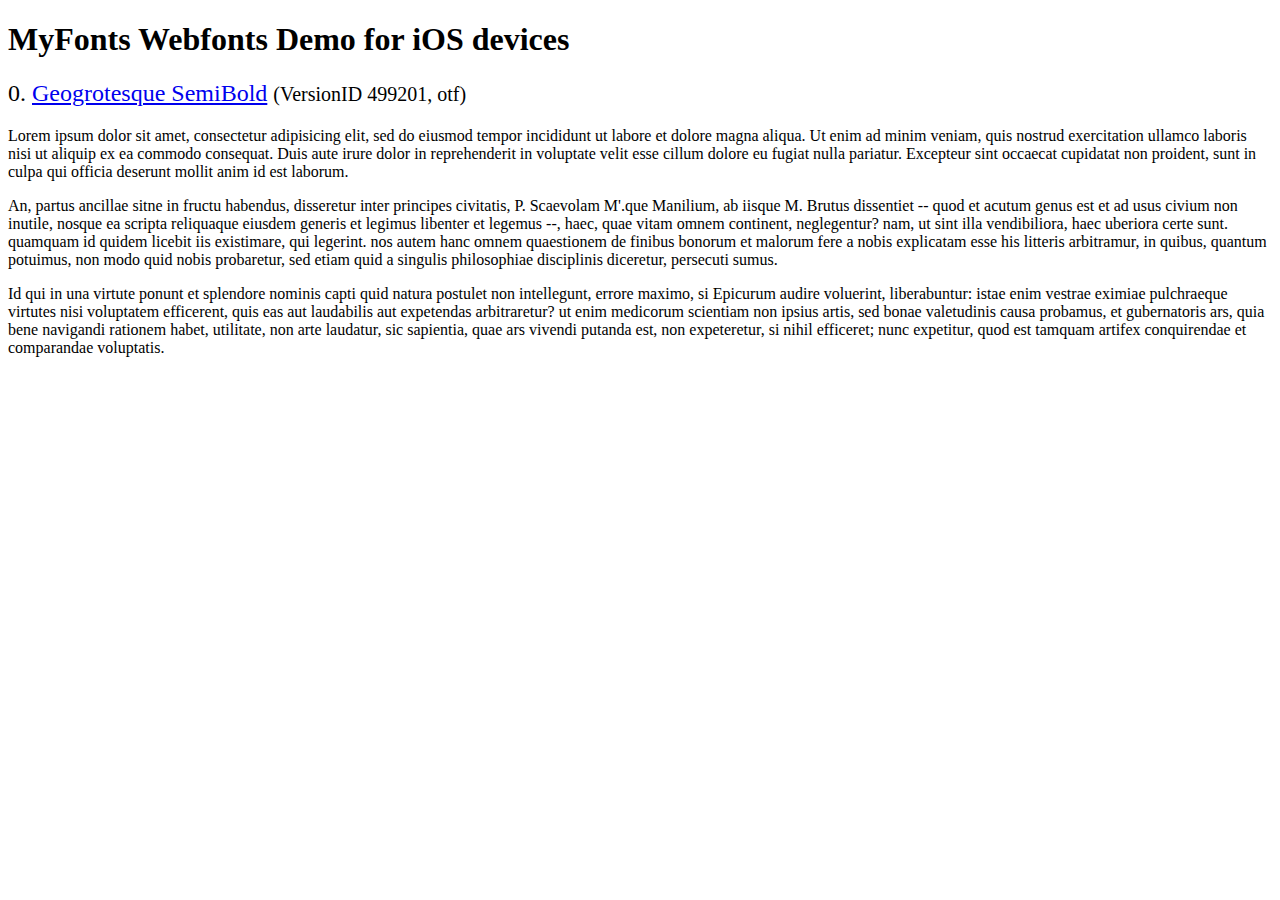
<file: lib/woothemes-FlexSlider-54e6d31/demo/fonts/webfonts/geo-semibold/svg/index.html>
<!DOCTYPE html>
<html>
<head>
<title>MyFonts Webfonts Demo for iOS devices</title>
<meta http-equiv="content-type" content="text/html; charset=utf-8" />

<style type="text/css" media="all">

	h2 {
		 font-weight:normal;
	}

		
	@font-face {
		font-family:"Geogrotesque-SemiBold";
		src:url("style_169898.svg#Geogrotesque-SemiBold") format("svg");
	}
	
	.webfont_0 {
		font-family: Geogrotesque-SemiBold;
	}
		
</style>

</head>

<body>

<h1>MyFonts Webfonts Demo for iOS devices</h1>


<h2>0. <span class='webfont_0'><a href='http://new.myfonts.com/search/style::169898/'>Geogrotesque SemiBold</a></span>
<small>(VersionID 499201, otf)</small>
</h2>

<p class='webfont_0'>Lorem ipsum dolor sit amet, consectetur adipisicing elit, sed do eiusmod tempor incididunt ut labore et dolore magna aliqua. Ut enim ad minim veniam, quis nostrud exercitation ullamco laboris nisi ut aliquip ex ea commodo consequat. Duis aute irure dolor in reprehenderit in voluptate velit esse cillum dolore eu fugiat nulla pariatur. Excepteur sint occaecat cupidatat non proident, sunt in culpa qui officia deserunt mollit anim id est laborum.</p>

<p class='webfont_0'>An, partus ancillae sitne in fructu habendus, disseretur inter principes civitatis, P. Scaevolam M'.que Manilium, ab iisque M. Brutus dissentiet -- quod et acutum genus est et ad usus civium non inutile, nosque ea scripta reliquaque eiusdem generis et legimus libenter et legemus --, haec, quae vitam omnem continent, neglegentur? nam, ut sint illa vendibiliora, haec uberiora certe sunt. quamquam id quidem licebit iis existimare, qui legerint. nos autem hanc omnem quaestionem de finibus bonorum et malorum fere a nobis explicatam esse his litteris arbitramur, in quibus, quantum potuimus, non modo quid nobis probaretur, sed etiam quid a singulis philosophiae disciplinis diceretur, persecuti sumus.</p>

<p class='webfont_0'>Id qui in una virtute ponunt et splendore nominis capti quid natura postulet non intellegunt, errore maximo, si Epicurum audire voluerint, liberabuntur: istae enim vestrae eximiae pulchraeque virtutes nisi voluptatem efficerent, quis eas aut laudabilis aut expetendas arbitraretur? ut enim medicorum scientiam non ipsius artis, sed bonae valetudinis causa probamus, et gubernatoris ars, quia bene navigandi rationem habet, utilitate, non arte laudatur, sic sapientia, quae ars vivendi putanda est, non expeteretur, si nihil efficeret; nunc expetitur, quod est tamquam artifex conquirendae et comparandae voluptatis.</p>




</body>
</html>
</file>
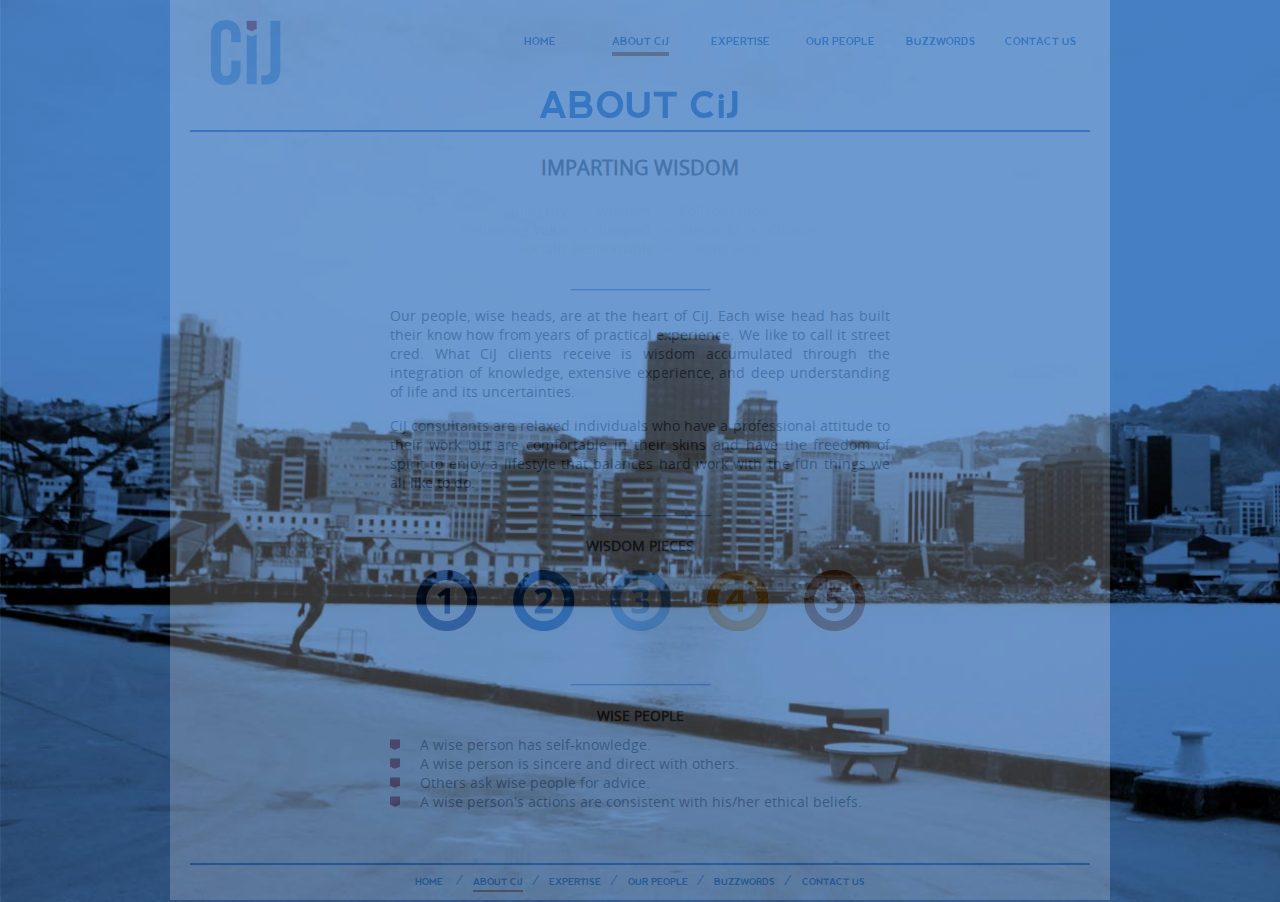
<file: about.html>
<!DOCTYPE html>

<html lang="en-nz">
	<head>
		<meta charset="utf-8" />
		<meta name="description" content="About CIJ, Consultants in Jeans Consultancy Services, Wellington" />
		<meta name="keywords" content="CiJ, Consultants in Jeans, Consultancy Services, Wise Heads" />
		<meta name="google-site-verification" content="yKKDeHmzyoo5iHpNUkw6eDCNSuZS1fI0SWX9N9kAitI" />
		<title>CiJ | About</title>
		<link rel="icon" type="image/png" href="images/favicon.png">
		<link rel="stylesheet" href="css/default.css" />
		<script src="https://ajax.googleapis.com/ajax/libs/jquery/1.8.3/jquery.min.js"></script>
		<script>
			$(document).ready(function() { 
				$('#about').hide()
				.fadeIn(2500);		 
		});  
		</script>
		<script>
			(function(i,s,o,g,r,a,m){i['GoogleAnalyticsObject']=r;i[r]=i[r]||function(){
			(i[r].q=i[r].q||[]).push(arguments)},i[r].l=1*new Date();a=s.createElement(o),
			 m=s.getElementsByTagName(o)[0];a.async=1;a.src=g;m.parentNode.insertBefore(a,m)
			})(window,document,'script','//www.google-analytics.com/analytics.js','ga');

			ga('create', 'UA-41770482-1', 'cij.co.nz');
			ga('send', 'pageview');
		</script>
		<!-- Facebook Pixel Code -->
		<script>
			!function(f,b,e,v,n,t,s){if(f.fbq)return;n=f.fbq=function(){n.callMethod?
			n.callMethod.apply(n,arguments):n.queue.push(arguments)};if(!f._fbq)f._fbq=n;
			n.push=n;n.loaded=!0;n.version='2.0';n.queue=[];t=b.createElement(e);t.async=!0;
		    t.src=v;s=b.getElementsByTagName(e)[0];s.parentNode.insertBefore(t,s)}(window,
			document,'script','//connect.facebook.net/en_US/fbevents.js');

			fbq('init', '1654463914825848');
			fbq('track', 'PageView');
		</script>
		<noscript>
			<img height="1" width="1" style="display:none"
			src="https://www.facebook.com/tr?id=1654463914825848&ev=PageView&noscript=1"/>
		</noscript>
		<!-- End Facebook Pixel Code -->

		<!--[if IE & !IEMobile]>
			<link rel="stylesheet" href="css/ie.css"/>			
		<![endif]-->
		<!--[if lt IE 9]>
			<script src="http://html5shiv.googlecode.com/svn/trunk/html5.js"></script>
		<![endif]-->
	</head>
	<body id="about" >
	<div id="container">
		<header>
			<!--[if lt IE 8]>
				<div class="noscript">
					<p>Please upgrade your browser for a better viewing experience!</p>
				</div>
			<![endif]-->
			<noscript>
				<p>This website is best viewed with javascript enabled</p>
			</noscript>
			<a href="index.html"><h1>About CiJ</h1></a>
			<nav>
				<ul>
					<li><a href="contact.html" class="main">Contact Us</a></li>
					<li><a href="buzzwords.html" class="main">Buzzwords</a></li>
					<li id="drop_down"><a href="people.html" class="main">Our People</a>
						<ul class="drop_down">
							<li><a href="mark.html" class="main">Mark Berge</a></li>
							<li><a href="arnold.html" class="main">Arnold Young</a></li>
							<li><a href="paul.html" class="main">Paul Cameron</a></li> 
						</ul>
					</li>
					<li><a href="expertise.html" class="main">Expertise</a></li>
					<li><a href="about.html" class="active main" id="cij_link">ABOUT CiJ</a></li>
					<li><a href="index.html" class="main">Home</a></li>
					
				</ul>
			</nav>
			<h2>ABOUT CiJ</h2>
		</header>
		<div id="content">	
			<h3>Imparting Wisdom</h3>
			<div id="values_section" class="section">
				<h5 id="values">Integrity &nbsp;&nbsp;&#8226;&nbsp;&nbsp; Wisdom &nbsp;&nbsp;&#8226;&nbsp;&nbsp; Collaboration<br /> Delivering Value &nbsp;&nbsp;&#8226;&nbsp;&nbsp; Respect &nbsp;&nbsp;&#8226;&nbsp;&nbsp; Sincerity &nbsp;&nbsp;&#8226;&nbsp;&nbsp; Choices <br />Socially Responsible &nbsp;&nbsp;&#8226;&nbsp;&nbsp; Clients First</h5>
			</div><!-- section -->
			<div class="section">
				<p>Our people, wise heads, are at the heart of CiJ. Each wise head has built their know how from years of practical experience. We like to call it street cred. What CiJ clients receive is wisdom accumulated through the integration of knowledge, extensive experience, and deep understanding of life and its uncertainties.</p>
				<p>CiJ consultants are relaxed individuals who have a professional attitude to their work but are comfortable in their skins and have the freedom of spirit to enjoy a lifestyle that balances hard work with the fun things we all like to do.</p>	
			</div><!-- section -->
			<div class="section" id="wisdom_pieces">
				<h4>Wisdom Pieces</h4>
					<h5 id="num1">1</h5>
					<h5 id="num2">2</h5>
					<h5 id="num3">3</h5>
					<h5 id="num4">4</h5>
					<h5 id="num5">5</h5>
					<div id="wisdom1" class="wisdom">
						<h4>Wisdom Piece #1</h4>
						<p>Wisdom an integration of knowledge, experience, and deep understanding that incorporates tolerance for the uncertainties of life as well as its ups and downs. There's an awareness of how things play out over time, and it confers a sense of balance.</p>
					</div><!-- wisdom1 -->	
					<div id="wisdom2" class="wisdom">
						<h4>Wisdom Piece #2</h4>
						<p>Wise people generally share an optimism that life's problems can be solved and experience a certain amount of calm in facing difficult decisions.</p>
					</div><!-- wisdom2 -->	
					<div id="wisdom3" class="wisdom">
						<h4>Wisdom Piece #3</h4>
						<p>Wisdom is the judicious application of knowledge. It is a deep understanding and realization of people, things, events or situations, resulting in the ability to apply perceptions, judgments and actions in keeping with this understanding.</p>
					</div><!-- wisdom3 -->	
					<div id="wisdom4" class="wisdom">
						<h4>Wisdom Piece #4</h4>
						<p>Wisdom often requires control of one's emotional reactions (the "passions") so that universal principles, reason and knowledge prevail to determine one's actions.</p>
					</div><!-- wisdom4 -->	
					<div id="wisdom5" class="wisdom">
						<h4>Wisdom Piece #5</h4>
						<p>Wisdom is also the comprehension of what is true coupled with optimum judgment as to action. Synonyms include: sagacity, discernment, or insight.</p>
					</div><!-- wisdom5 -->	
			</div><!-- wisdom_pieces -->
			<div id="wise_people">
				<h4>Wise People</h4>
					<ul>
						<li>A wise person has self-knowledge.</li>
						<li>A wise person is sincere and direct with others.</li>
						<li>Others ask wise people for advice.</li>
						<li>A wise person's actions are consistent with his/her ethical beliefs.</li>
					</ul>
			</div>	
		</div><!-- content -->
	
		<footer>
			<nav>
				<ul>
					<li><a href="index.html">Home </a> &nbsp;&frasl;</li>
					<li><a href="about.html" class="active" id="cij_link">ABOUT CiJ</a>&nbsp;&frasl;</li>
					<li><a href="expertise.html">Expertise</a>&nbsp;&frasl;</li>
					<li><a href="people.html">Our People</a>&nbsp;&frasl;</li>
					<li><a href="buzzwords.html">Buzzwords</a>&nbsp;&frasl;</li>
					<li><a href="contact.html">Contact Us</a></li>
				</ul>
			</nav>
		</footer>
	</div> <!-- container -->
	<script type="text/javascript" src="js/cij.js"></script>
	
	</body>
</html>
</file>
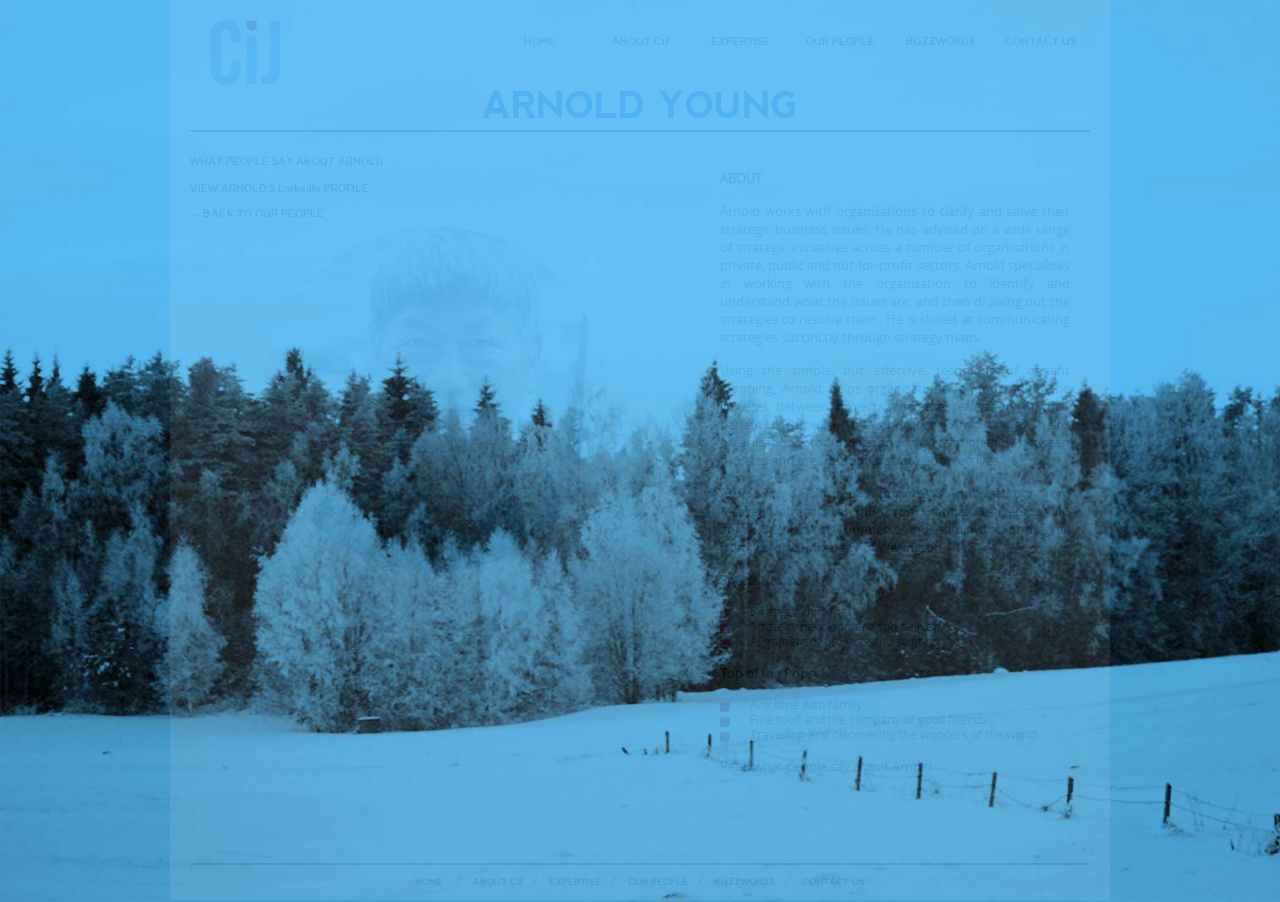
<file: arnold.html>
<!DOCTYPE html>

<html lang="en-nz">
	<head>
		<meta charset="utf-8" />
		<meta name="description" content="Arnold works with organisations to clarify and solve their strategic business issues, Consultants in Jeans Consultancy Services, Wellington" />
		<meta name="keywords" content="CiJ, Consultants in Jeans, Arnold Young, organisation strategies, Consultancy Services, Wise Heads" />
		<meta name="google-site-verification" content="yKKDeHmzyoo5iHpNUkw6eDCNSuZS1fI0SWX9N9kAitI" />
		<title>CiJ | Arnold Young</title>
		<link rel="icon" type="image/png" href="images/favicon.png">	
		<script src="https://ajax.googleapis.com/ajax/libs/jquery/1.8.3/jquery.min.js"></script>
		<script>
			$(document).ready(function() { 
				$('#person_arnold').hide()
				.fadeIn(4000);	
	//	       		$('#container').hide(0)
	//				.delay(800)
	//				.fadeIn(1200);	 
		}); 
		</script>
		<script>
			(function(i,s,o,g,r,a,m){i['GoogleAnalyticsObject']=r;i[r]=i[r]||function(){
			(i[r].q=i[r].q||[]).push(arguments)},i[r].l=1*new Date();a=s.createElement(o),
			 m=s.getElementsByTagName(o)[0];a.async=1;a.src=g;m.parentNode.insertBefore(a,m)
			})(window,document,'script','//www.google-analytics.com/analytics.js','ga');

			ga('create', 'UA-41770482-1', 'cij.co.nz');
			ga('send', 'pageview');
		</script>
		<!-- Facebook Pixel Code -->
		<script>
			!function(f,b,e,v,n,t,s){if(f.fbq)return;n=f.fbq=function(){n.callMethod?
			n.callMethod.apply(n,arguments):n.queue.push(arguments)};if(!f._fbq)f._fbq=n;
			n.push=n;n.loaded=!0;n.version='2.0';n.queue=[];t=b.createElement(e);t.async=!0;
		    t.src=v;s=b.getElementsByTagName(e)[0];s.parentNode.insertBefore(t,s)}(window,
			document,'script','//connect.facebook.net/en_US/fbevents.js');

			fbq('init', '1654463914825848');
			fbq('track', 'PageView');
		</script>
		<noscript>
			<img height="1" width="1" style="display:none"
			src="https://www.facebook.com/tr?id=1654463914825848&ev=PageView&noscript=1"/>
		</noscript>
		<!-- End Facebook Pixel Code -->
		<link rel="stylesheet" href="css/default.css" />
		<!--[if IE & !IEMobile]>
			<link rel="stylesheet" href="css/ie.css"/>			
		<![endif]-->
		<!--[if lt IE 9]>
			<script src="http://html5shiv.googlecode.com/svn/trunk/html5.js"></script>
		<![endif]-->
	</head>
	<body id="person_arnold" class="person">
	<div id="container">
		<header>
			<!--[if lt IE 8]>
				<div class="noscript">
					<p>Please upgrade your browser for a better viewing experience!</p>
				</div>
			<![endif]-->
			<noscript>
				<p>This website is best viewed with javascript enabled</p>
			</noscript>
			<a href="index.html"><h1>Arnold Young</h1></a>
			<nav>
				<ul>
					<li><a href="contact.html" class="main">Contact Us</a></li>
					<li><a href="buzzwords.html" class="main">Buzzwords</a></li>
					<li id="drop_down"><a href="people.html" class="main">Our People</a>
						<ul class="drop_down">
							<li><a href="mark.html" class="main">Mark Berge</a></li>
							<li><a href="arnold.html" class="main">Arnold Young</a></li>
							<li><a href="paul.html" class="main">Paul Cameron</a></li> 
						</ul>
					</li>
					<li><a href="expertise.html" class="main">Expertise</a></li>
					<li><a href="about.html" id="cij_link" class="main">ABOUT CiJ</a></li>
					<li><a href="index.html" class="main">Home</a></li>
					
				</ul>
			</nav>
			<h2>ARNOLD YOUNG</h2>
		</header>
		<div id="content">	
			<a id="character_link" href="arnold_character.html" class="fixed main"><h5>WHAT PEOPLE SAY ABOUT ARNOLD &rarr;</h5></a>
			<a href="people.html" class="fixed main"><h5>&larr; BACK TO OUR PEOPLE</h5></a>
			<a href="http://nz.linkedin.com/pub/arnold-young/69/9ba/b3b" target="_blank" class="fixed" id="linked"><h5>VIEW ARNOLD'S LinkedIn PROFILE</h5></a>
			<img id="profile_photo" src="images/arnold_profile.jpg" alt="profile photo of Arnold Young" height="350" width="350" />

			<div class="profile">
				<p><strong>ABOUT</strong></p>
				<p>Arnold works with organisations to clarify and solve their strategic business issues. He has advised on a wide range of strategic initiatives across a number of organisations in private, public and not-for-profit sectors. Arnold specialises in working with the organisation to identify and understand what the issues are, and then drawing out the strategies to resolve them. He is skilled at communicating strategies succinctly through strategy maps.</p>
				<p>Using the simple, but effective, technique of benefit mapping, Arnold helps organisations to understand the linkages between projects and the realisation of their benefits. Through this approach, Arnold also helps organisations to understand the relationship between projects and organisational strategic objectives.</p> 
				<p>Arnold has a Doctorate in Business & Administration from Massey University, an MBA from Cranfield University (UK) and a Bachelor of Commerce and Administration degree from Victoria University of Wellington.</p>
				<p><strong>Specialises in:</strong></p>
				<ul> 
					<li>Strategic thinking</li>
					<li>Strategy development and delivery</li>
					<li>Alignment of projects and strategy</li>
				</ul>	
				<p><strong>Top of the Pops:</strong></li>
				<ul>
					<li>Any time with family</li>
					<li>Fine food and the company of good friends</li>
					<li>Travelling and discovering the wonders of the world</li>
				</ul>
			<p><a href="arnold_character.html" class="main">Read what people say about Arnold &rarr;</a></p>
			</div>		
		</div><!-- content -->
	
		<footer>
			<nav>
				<ul>
					<li><a href="index.html">Home </a> &nbsp;&frasl;</li>
					<li><a href="about.html" id="cij_link">ABOUT CiJ</a>&nbsp;&frasl;</li>
					<li><a href="expertise.html">Expertise</a>&nbsp;&frasl;</li>
					<li><a href="people.html">Our People</a>&nbsp;&frasl;</li>
					<li><a href="buzzwords.html">Buzzwords</a>&nbsp;&frasl;</li>
					<li><a href="contact.html">Contact Us</a></li>
				</ul>
			</nav>
		</footer>
	</div> <!-- container -->
	<script src="https://ajax.googleapis.com/ajax/libs/jquery/1.8.3/jquery.min.js"></script>
	<script type="text/javascript" src="js/cij.js"></script>
	
	</body>
</html>
</file>
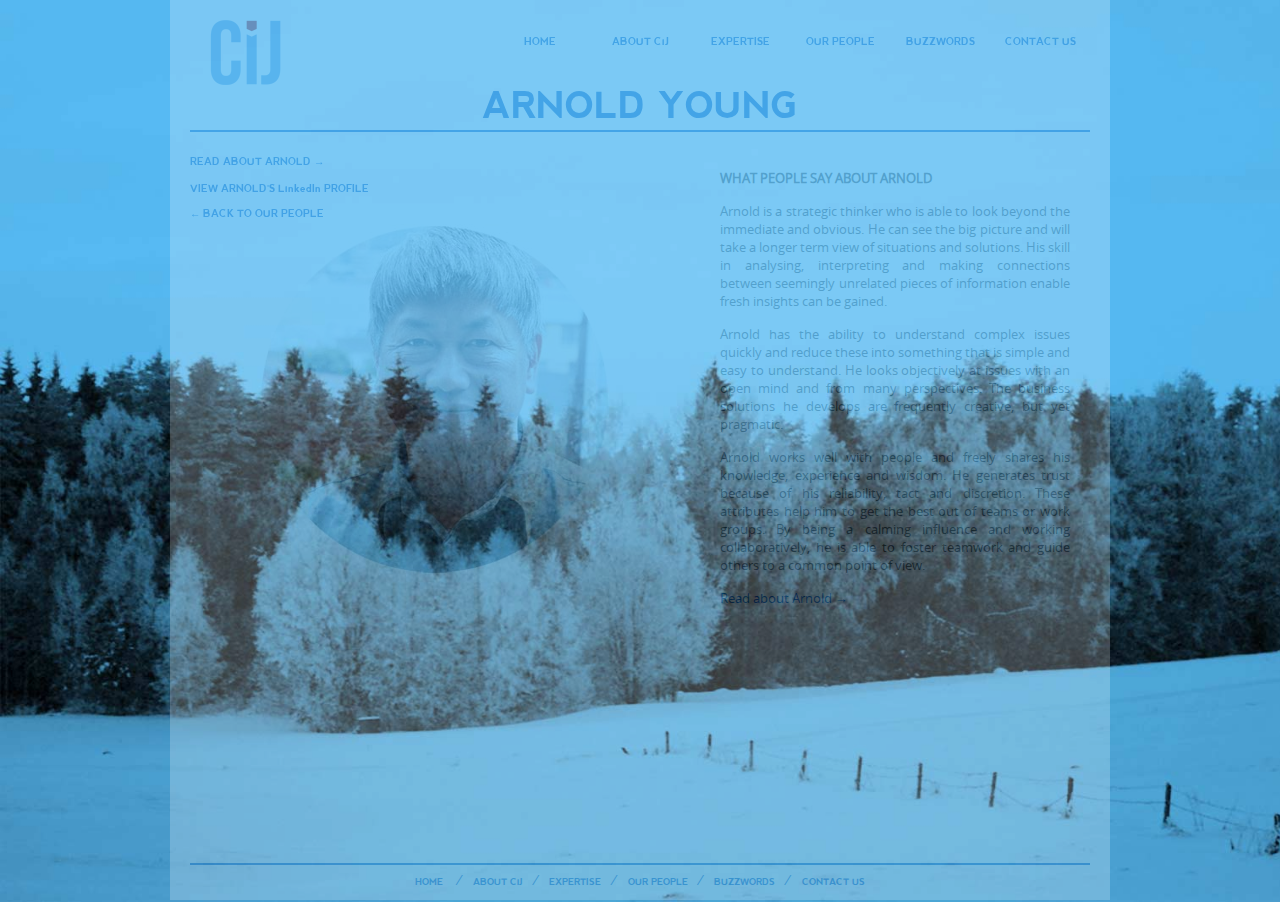
<file: arnold_character.html>
<!DOCTYPE html>

<html lang="en-nz">
	<head>
		<meta charset="utf-8" />
		<meta name="description" content="Arnold works with organisations to clarify and solve their strategic business issues, Consultants in Jeans Consultancy Services, Wellington" />
		<meta name="keywords" content="CiJ, Consultants in Jeans, Mark Berge, organisation strategies, Consultancy Services, Wise Heads" />
		<meta name="google-site-verification" content="yKKDeHmzyoo5iHpNUkw6eDCNSuZS1fI0SWX9N9kAitI" />
		<title>CiJ | Arnold Young</title>
		<link rel="icon" type="image/png" href="images/favicon.png">
		<script src="https://ajax.googleapis.com/ajax/libs/jquery/1.8.3/jquery.min.js"></script>
		<script>
			$(document).ready(function() { 
		       	$('#person_arnold').hide()
				.fadeIn(2500);		 
		}); 
		</script>
		<script>
			(function(i,s,o,g,r,a,m){i['GoogleAnalyticsObject']=r;i[r]=i[r]||function(){
			(i[r].q=i[r].q||[]).push(arguments)},i[r].l=1*new Date();a=s.createElement(o),
			 m=s.getElementsByTagName(o)[0];a.async=1;a.src=g;m.parentNode.insertBefore(a,m)
			})(window,document,'script','//www.google-analytics.com/analytics.js','ga');

			ga('create', 'UA-41770482-1', 'cij.co.nz');
			ga('send', 'pageview');
		</script>
		<!-- Facebook Pixel Code -->
		<script>
			!function(f,b,e,v,n,t,s){if(f.fbq)return;n=f.fbq=function(){n.callMethod?
			n.callMethod.apply(n,arguments):n.queue.push(arguments)};if(!f._fbq)f._fbq=n;
			n.push=n;n.loaded=!0;n.version='2.0';n.queue=[];t=b.createElement(e);t.async=!0;
		    t.src=v;s=b.getElementsByTagName(e)[0];s.parentNode.insertBefore(t,s)}(window,
			document,'script','//connect.facebook.net/en_US/fbevents.js');

			fbq('init', '1654463914825848');
			fbq('track', 'PageView');
		</script>
		<noscript>
			<img height="1" width="1" style="display:none"
			src="https://www.facebook.com/tr?id=1654463914825848&ev=PageView&noscript=1"/>
		</noscript>
		<!-- End Facebook Pixel Code -->
		<link rel="stylesheet" href="css/default.css" />
		<!--[if IE & !IEMobile]>
			<link rel="stylesheet" href="css/ie.css"/>			
		<![endif]-->
		<!--[if lt IE 9]>
			<script src="http://html5shiv.googlecode.com/svn/trunk/html5.js"></script>
		<![endif]-->
	</head>
	<body id="person_arnold" class="person">
	<div id="container">
		<header>
			<!--[if lt IE 8]>
				<div class="noscript">
					<p>Please upgrade your browser for a better viewing experience!</p>
				</div>
			<![endif]-->
			<noscript>
				<p>This website is best viewed with javascript enabled</p>
			</noscript>
			<a href="index.html"><h1>Arnold Young</h1></a>
			<nav>
				<ul>
					<li><a href="contact.html" class="main">Contact Us</a></li>
					<li><a href="buzzwords.html" class="main">Buzzwords</a></li>
					<li id="drop_down"><a href="people.html" class="main">Our People</a>
						<ul class="drop_down">
							<li><a href="mark.html" class="main">Mark Berge</a></li>
							<li><a href="arnold.html" class="main">Arnold Young</a></li>
							<li><a href="paul.html" class="main">Paul Cameron</a></li> 
						</ul>
					</li>
					<li><a href="expertise.html" class="main">Expertise</a></li>
					<li><a href="about.html" id="cij_link" class="main">ABOUT CiJ</a></li>
					<li><a href="index.html" class="main">Home</a></li>
					
				</ul>
			</nav>
			<h2>ARNOLD YOUNG</h2>
		</header>
		<div id="content">	
			<a id="character_link" href="arnold.html" class="fixed main"><h5>READ ABOUT ARNOLD &rarr;</h5></a>
			<a href="people.html" class="fixed main"><h5>&larr; BACK TO OUR PEOPLE</h5></a>
			<a href="http://nz.linkedin.com/pub/arnold-young/69/9ba/b3b" target="_blank" class="fixed" id="linked"><h5>VIEW ARNOLD'S LinkedIn PROFILE</h5></a>
			<img id="profile_photo" src="images/arnold_profile.jpg" alt="profile photo of Arnold Young" height="350" width="350" />

			<div class="profile">
				<p><strong>WHAT PEOPLE SAY ABOUT ARNOLD</strong></p>
				<p>Arnold is a strategic thinker who is able to look beyond the immediate and obvious. He can see the big picture and will take a longer term view of situations and solutions. His skill in analysing, interpreting and making connections between seemingly unrelated pieces of information enable fresh insights can be gained. </p>

				<p>Arnold has the ability to understand complex issues quickly and reduce these into something that is simple and easy to understand. He looks objectively at issues with an open mind and from many perspectives. The business solutions he develops are frequently creative, but yet pragmatic.</p> 
				
				<p>Arnold works well with people and freely shares his knowledge, experience and wisdom. He generates trust because of his reliability, tact and discretion. These attributes help him to get the best out of teams or work groups. By being a calming influence and working collaboratively, he is able to foster teamwork and guide others to a common point of view.</p>
				
				<p><a href="arnold.html" class="main">Read about Arnold &rarr;</a></p>
			</div>		
		</div><!-- content -->
	
		<footer>
			<nav>
				<ul>
					<li><a href="index.html">Home </a> &nbsp;&frasl;</li>
					<li><a href="about.html" id="cij_link">ABOUT CiJ</a>&nbsp;&frasl;</li>
					<li><a href="expertise.html">Expertise</a>&nbsp;&frasl;</li>
					<li><a href="people.html">Our People</a>&nbsp;&frasl;</li>
					<li><a href="buzzwords.html">Buzzwords</a>&nbsp;&frasl;</li>
					<li><a href="contact.html">Contact Us</a></li>
				</ul>
			</nav>
		</footer>
	</div> <!-- container -->
	<script src="https://ajax.googleapis.com/ajax/libs/jquery/1.8.3/jquery.min.js"></script>
	<script type="text/javascript" src="js/cij.js"></script>
	
	</body>
</html>
</file>
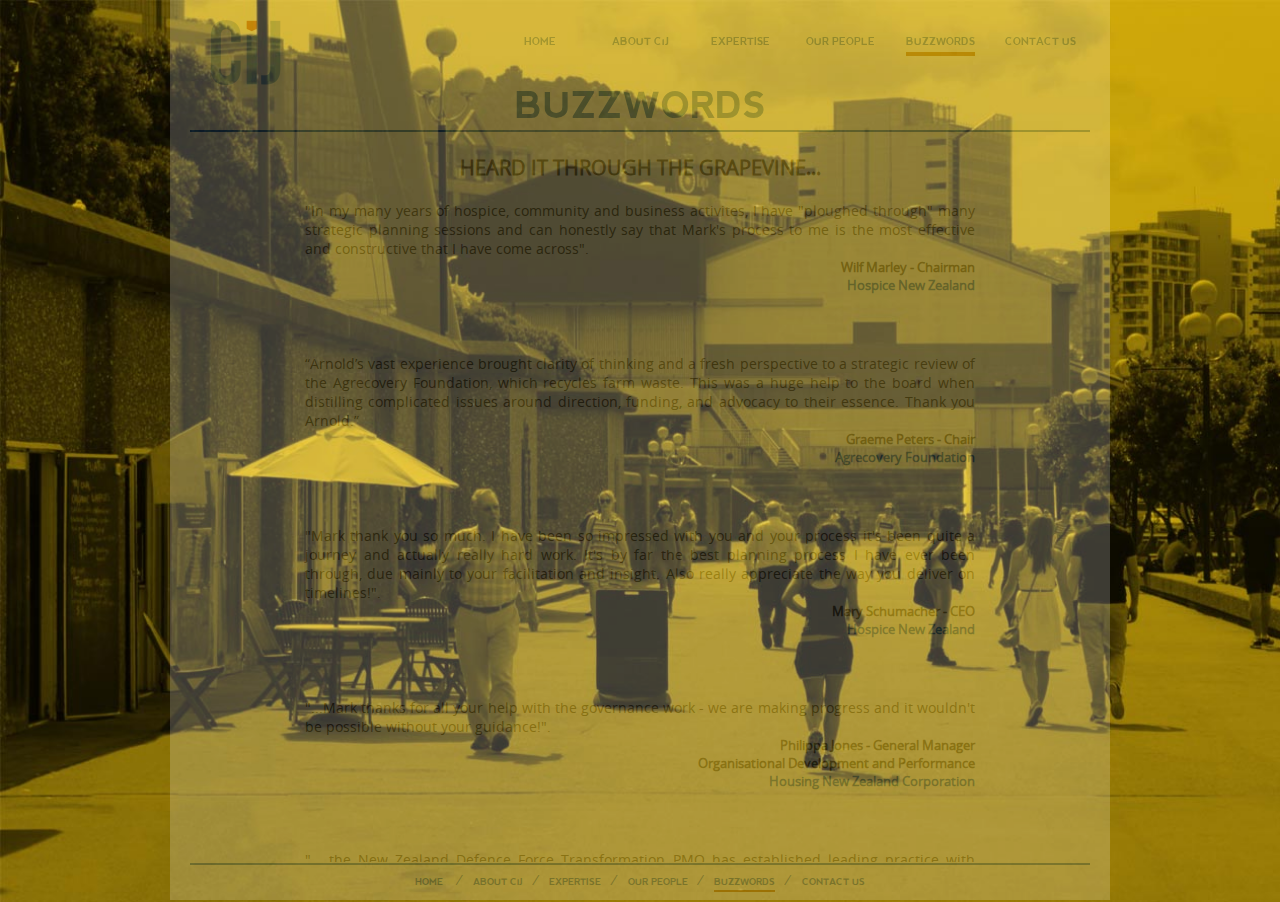
<file: buzzwords.html>
<!DOCTYPE html>

<html lang="en-nz">
	<head>
		<meta charset="utf-8" />
		<meta name="description" content="Buzzwords for CIJ, Testimonials, Consultants in Jeans Consultancy Services, Wellington" />
		<meta name="keywords" content="Buzzwords, CiJ, Testimonials, feedback, Consultants in Jeans, Consultancy Services, Wise Heads" />
		<meta name="google-site-verification" content="yKKDeHmzyoo5iHpNUkw6eDCNSuZS1fI0SWX9N9kAitI" />
		<title>CiJ | Buzzwords</title>
		<link rel="icon" type="image/png" href="images/favicon.png">
		<link rel="stylesheet" href="css/default.css" />
		<script src="https://ajax.googleapis.com/ajax/libs/jquery/1.8.3/jquery.min.js"></script>
		<script>
			$(document).ready(function() { 	 
				$('#buzzwords').hide()
				.fadeIn(2500); 
		}); 
		</script>
		<script>
			(function(i,s,o,g,r,a,m){i['GoogleAnalyticsObject']=r;i[r]=i[r]||function(){
			(i[r].q=i[r].q||[]).push(arguments)},i[r].l=1*new Date();a=s.createElement(o),
			 m=s.getElementsByTagName(o)[0];a.async=1;a.src=g;m.parentNode.insertBefore(a,m)
			})(window,document,'script','//www.google-analytics.com/analytics.js','ga');

			ga('create', 'UA-41770482-1', 'cij.co.nz');
			ga('send', 'pageview');
		</script>
		<!-- Facebook Pixel Code -->
		<script>
			!function(f,b,e,v,n,t,s){if(f.fbq)return;n=f.fbq=function(){n.callMethod?
			n.callMethod.apply(n,arguments):n.queue.push(arguments)};if(!f._fbq)f._fbq=n;
			n.push=n;n.loaded=!0;n.version='2.0';n.queue=[];t=b.createElement(e);t.async=!0;
		    t.src=v;s=b.getElementsByTagName(e)[0];s.parentNode.insertBefore(t,s)}(window,
			document,'script','//connect.facebook.net/en_US/fbevents.js');

			fbq('init', '1654463914825848');
			fbq('track', 'PageView');
		</script>
		<noscript>
			<img height="1" width="1" style="display:none"
			src="https://www.facebook.com/tr?id=1654463914825848&ev=PageView&noscript=1"/>
		</noscript>
		<!-- End Facebook Pixel Code -->
		<!--[if IE & !IEMobile]>
			<link rel="stylesheet" href="css/ie.css"/>			
		<![endif]-->
		<!--[if lt IE 9]>
			<script src="http://html5shiv.googlecode.com/svn/trunk/html5.js"></script>
		<![endif]-->
	</head>
	<body id="buzzwords">
	<div id="container">
		<header>
			<!--[if lt IE 8]>
				<div class="noscript">
					<p>Please upgrade your browser for a better viewing experience!</p>
				</div>
			<![endif]-->
			<noscript>
				<p>This website is best viewed with javascript enabled</p>
			</noscript>
			<a href="index.html"><h1>Buzzwords for CiJ</h1></a>
			<nav>
				<ul>
					<li><a href="contact.html" class="main">Contact Us</a></li>
					<li><a href="buzzwords.html" class="active main">Buzzwords</a></li>
					<li id="drop_down"><a href="people.html" class="main">Our People</a>
						<ul class="drop_down">
							<li><a href="mark.html" class="main">Mark Berge</a></li>
							<li><a href="arnold.html" class="main">Arnold Young</a></li>
							<li><a href="paul.html" class="main">Paul Cameron</a></li>
						</ul>
					</li>
					<li><a href="expertise.html" class="main">Expertise</a></li>
					<li><a href="about.html" id="cij_link" class="main">ABOUT CiJ</a></li>
					<li><a href="index.html" class="main">Home</a></li>
					
				</ul>
			</nav>
			<h2>BUZZWORDS</h2>
		</header>
		<div id="content">	
			<h3>Heard it through the Grapevine...</h3>
				<p>"In my many years of hospice, community and business activites, I have "ploughed through" many strategic planning sessions and can honestly say that Mark's process to me is the most effective and constructive that I have come across".</p>
				<h6>Wilf Marley - Chairman<br /><a href="http://www.hospice.org.nz/" target="_blank">Hospice New Zealand</a></h6>
				
				<p>“Arnold’s vast experience brought clarity of thinking and a fresh perspective to a strategic review of the Agrecovery Foundation, which recycles farm waste. This was a huge help to the board when distilling complicated issues around direction, funding, and advocacy to their essence. Thank you Arnold.” </p>
				<h6>Graeme Peters - Chair<br /><a href="http://www.agrecovery.co.nz/" target="_blank">Agrecovery Foundation</a></h6>
				
				<p>"Mark thank you so much. I have been so impressed with you and your process it's been quite a journey and actually really hard work. It's by far the best planning process I have ever been through, due mainly to your facilitation and insight. Also really appreciate the way you deliver on timelines!".</p>
				<h6>Mary Schumacher - CEO<br /><a href="http://www.hospice.org.nz/" target="_blank">Hospice New Zealand</a></h6>	
				
				<p>"...Mark thanks for all your help with the governance work - we are making progress and it wouldn't be possible without your guidance!".</p>
				<h6>Philippa Jones - General Manager<br />Organisational Development and Performance<br /><a href="www.hnzc.co.nz" target="_blank">Housing New Zealand Corporation</a></h6>	

				<p>"… the New Zealand Defence Force Transformation PMO has established leading practice with respect to the standards and practices, specifically those associated with benefits management and quality assurance; and we commend the programme for its work in this area.” Level 4 Health Check</p>
				<h6>Jo Jones - Managing Director<br /><a href="http://www.iqanz.com/" target="_blank">IQA New Zealand Limited (IQANZ)</a></h6>

				
		</div><!-- content -->
	
		<footer>
			<nav>
				<ul>
					<li><a href="index.html">Home </a> &nbsp;&frasl;</li>
					<li><a href="about.html" id="cij_link">ABOUT CiJ</a>&nbsp;&frasl;</li>
					<li><a href="expertise.html">Expertise</a>&nbsp;&frasl;</li>
					<li><a href="people.html">Our People</a>&nbsp;&frasl;</li>
					<li><a href="buzzwords.html" class="active">Buzzwords</a>&nbsp;&frasl;</li>
					<li><a href="contact.html">Contact Us</a></li>
				</ul>
			</nav>
		</footer>
	</div> <!-- container -->
	<script type="text/javascript" src="js/cij.js"></script>
	</body>
</html>
</file>
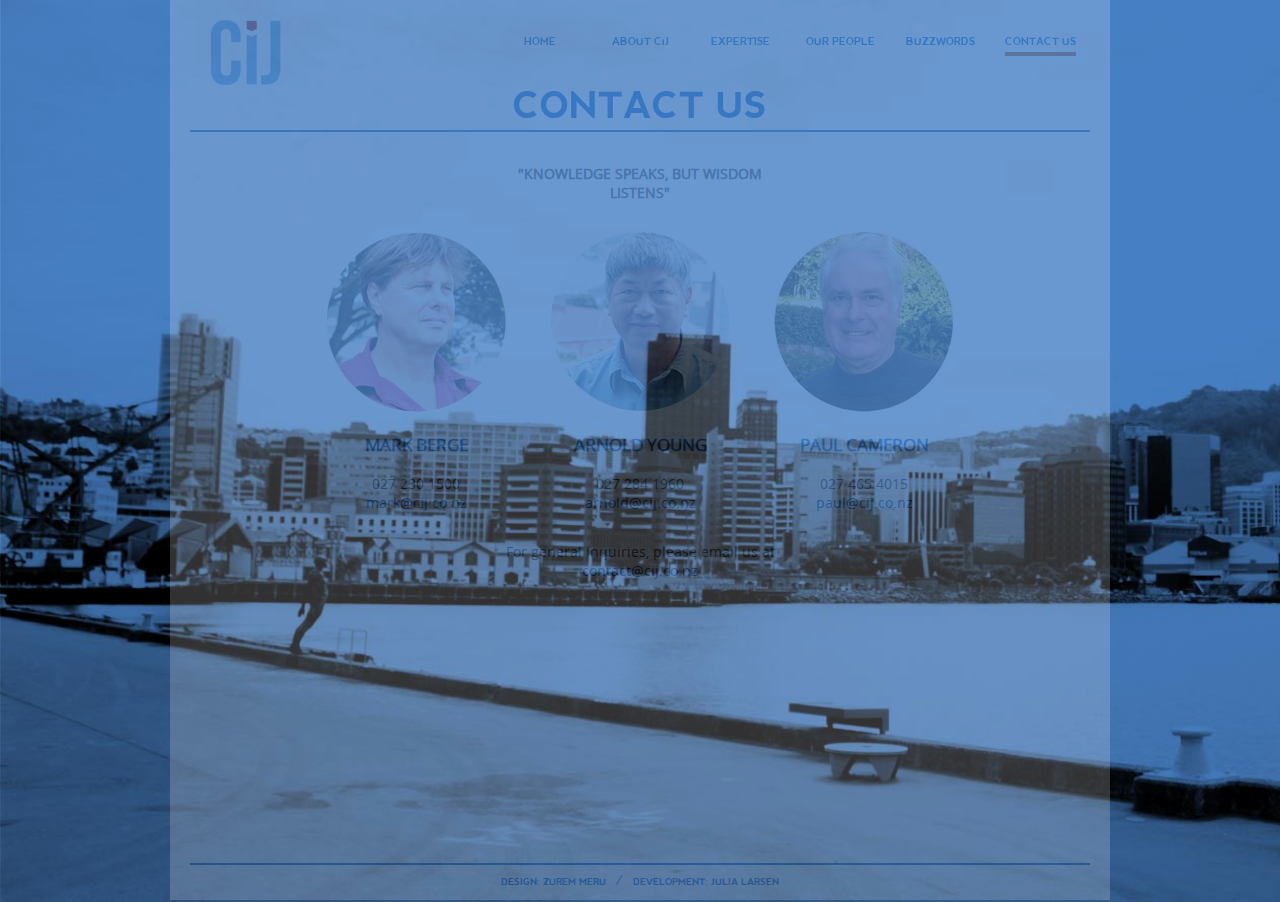
<file: contact.html>
<!DOCTYPE html>

<html lang="en-nz">
	<head>
		<meta charset="utf-8" />
		<meta name="description" content="Contact CIJ, Phone, Address, email, Consultants in Jeans Consultancy Services, Wellington" />
		<meta name="keywords" content="Buzzwords, CiJ, Phone, Address, email, Consultants in Jeans, Consultancy Services, Wise Heads" />
		<meta name="google-site-verification" content="yKKDeHmzyoo5iHpNUkw6eDCNSuZS1fI0SWX9N9kAitI" />
		<title>CiJ | Contact</title>
		<link rel="icon" type="image/png" href="images/favicon.png">
		<link rel="stylesheet" href="css/default.css" />
		<script src="https://ajax.googleapis.com/ajax/libs/jquery/1.8.3/jquery.min.js"></script>
		<script>
			$(document).ready(function() { 
				$('#contact').hide()
				.fadeIn(2500);	 
		});  
		</script>
		<script>
			(function(i,s,o,g,r,a,m){i['GoogleAnalyticsObject']=r;i[r]=i[r]||function(){
			(i[r].q=i[r].q||[]).push(arguments)},i[r].l=1*new Date();a=s.createElement(o),
			 m=s.getElementsByTagName(o)[0];a.async=1;a.src=g;m.parentNode.insertBefore(a,m)
			})(window,document,'script','//www.google-analytics.com/analytics.js','ga');

			ga('create', 'UA-41770482-1', 'cij.co.nz');
			ga('send', 'pageview');
		</script>
		<!-- Facebook Pixel Code -->
		<script>
			!function(f,b,e,v,n,t,s){if(f.fbq)return;n=f.fbq=function(){n.callMethod?
			n.callMethod.apply(n,arguments):n.queue.push(arguments)};if(!f._fbq)f._fbq=n;
			n.push=n;n.loaded=!0;n.version='2.0';n.queue=[];t=b.createElement(e);t.async=!0;
		    t.src=v;s=b.getElementsByTagName(e)[0];s.parentNode.insertBefore(t,s)}(window,
			document,'script','//connect.facebook.net/en_US/fbevents.js');

			fbq('init', '1654463914825848');
			fbq('track', 'PageView');
		</script>
		<noscript>
			<img height="1" width="1" style="display:none"
			src="https://www.facebook.com/tr?id=1654463914825848&ev=PageView&noscript=1"/>
		</noscript>
		<!-- End Facebook Pixel Code -->
		<!--[if IE & !IEMobile]>
			<link rel="stylesheet" href="css/ie.css"/>			
		<![endif]-->
		<!--[if lt IE 9]>
			<script src="http://html5shiv.googlecode.com/svn/trunk/html5.js"></script>
		<![endif]-->
	</head>
	<body id="contact">
	<div id="container">
		<header>
			<!--[if lt IE 8]>
				<div class="noscript">
					<p>Please upgrade your browser for a better viewing experience!</p>
				</div>
			<![endif]-->
			<noscript>
				<p>This website is best viewed with javascript enabled</p>
			</noscript>
			<a href="index.html"><h1>Contact CiJ</h1></a>
			<nav>
				<ul>
					<li><a href="contact.html" class="active main">Contact Us</a></li>
					<li><a href="buzzwords.html" class="main">Buzzwords</a></li>
					<li id="drop_down"><a href="people.html" class="main">Our People</a>
						<ul class="drop_down">
							<li><a href="mark.html" class="main">Mark Berge</a></li>
							<li><a href="arnold.html" class="main">Arnold Young</a></li>
							<li><a href="paul.html" class="main">Paul Cameron</a></li>
						</ul>
					</li>
					<li><a href="expertise.html" class="main">Expertise</a></li>
					<li><a href="about.html" id="cij_link" class="main">ABOUT CiJ</a></li>
					<li><a href="index.html" class="main">Home</a></li>
					
				</ul>
			</nav>
			<h2>CONTACT US</h2>
		</header>
		<div id="content">	
			<h4>"Knowledge speaks, but wisdom listens"</h4>
				<div id="contact_people">
					<div class="contact_person">
						<a href="mark.html" class="main"><div id="mark" class="contact_person">
						</div/></a>
						<h3>MARK BERGE</h3>
						<p>027 230 1500<br />
						<a href="mailto:mark@cij.co.nz">mark@cij.co.nz</a></p>
					</div><!-- contact_person -->
					<div class="contact_person">
						<a href="arnold.html" target="_blank"  class="main"><div id="arnold" class="contact_person">
						</div/></a>
						<h3>ARNOLD YOUNG</h3>
						<p>027 284 1960<br />
						<a href="mailto:arnold@cij.co.nz">arnold@cij.co.nz</a></p>
					</div><!-- contact_person -->
					<div class="contact_person">
						<a href="paul.html" target="_blank"  class="main"><div id="paul" class="contact_person">
						</div/></a>
						<h3>PAUL CAMERON</h3>
						<p>027 465 4015<br />
						<a href="mailto:paul@cij.co.nz">paul@cij.co.nz</a></p>
					</div><!-- contact_person -->  
				</div><!-- contact_people -->
				<p>For general inquiries, please email us at<br /><a id="mail" href="mailto:contact@cij.co.nz">contact@cij.co.nz</a></p>
		</div><!-- content -->
	
		<footer>
			<nav>
				<ul>
					<li><a href="http://www.behance.net/zuremmeru" target="_blank">Design: Zurem Meru</a>&nbsp;&frasl;</li>
					<li><a href="http://nz.linkedin.com/pub/julia-larsen/55/752/959" target="_blank">Development: Julia Larsen</a></li>
				</ul>
			</nav>
		</footer>
	</div> <!-- container -->
	<script type="text/javascript" src="js/cij.js"></script>
	</body>
</html>
</file>
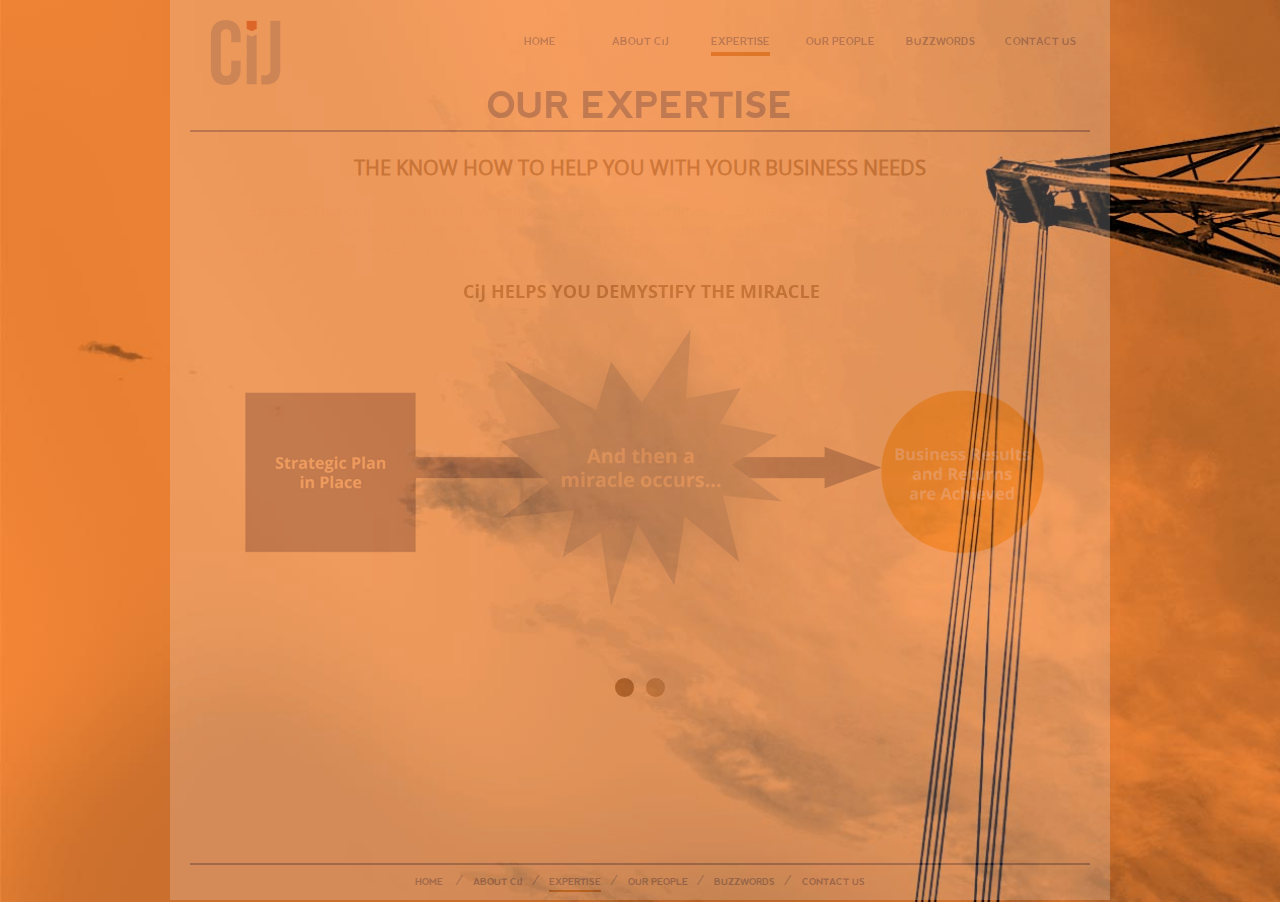
<file: expertise.html>
<!DOCTYPE html>

<html lang="en-nz">
	<head>
		<meta charset="utf-8" />
		<meta name="description" content="Expertise of CiJ Consultants in Jeans Consultancy Services, Wellington" />
		<meta name="keywords" content="CiJ, Consultants in Jeans, Strategic Thinking, Strategy Development, Business Outcomes, Strategy Mapping, Benefits Management, Benefits Mapping, Benefits Tracking, Benefits Realisation, Governance, Boards, P3M, Change Management, Reviews, Advice, Workshops, Facilitation, Training" />
		<meta name="google-site-verification" content="yKKDeHmzyoo5iHpNUkw6eDCNSuZS1fI0SWX9N9kAitI" />
		<title>CiJ | Expertise</title>
		<link rel="icon" type="image/png" href="images/favicon.png">
		<link rel="stylesheet" href="css/default.css" />
		<script src="https://ajax.googleapis.com/ajax/libs/jquery/1.8.3/jquery.min.js"></script>
		<script>
			$(document).ready(function() { 
				$('#expertise').hide()
				.fadeIn(2500);
		//      $('#container').hide()
		//		.fadeIn(2800);	
		//		$('header').hide();
		//		.fadeIn(2800);	 
	});   
		</script>
		<script>
			(function(i,s,o,g,r,a,m){i['GoogleAnalyticsObject']=r;i[r]=i[r]||function(){
			(i[r].q=i[r].q||[]).push(arguments)},i[r].l=1*new Date();a=s.createElement(o),
			 m=s.getElementsByTagName(o)[0];a.async=1;a.src=g;m.parentNode.insertBefore(a,m)
			})(window,document,'script','//www.google-analytics.com/analytics.js','ga');

			ga('create', 'UA-41770482-1', 'cij.co.nz');
			ga('send', 'pageview');
		</script>
				<!-- Facebook Pixel Code -->
		<script>
			!function(f,b,e,v,n,t,s){if(f.fbq)return;n=f.fbq=function(){n.callMethod?
			n.callMethod.apply(n,arguments):n.queue.push(arguments)};if(!f._fbq)f._fbq=n;
			n.push=n;n.loaded=!0;n.version='2.0';n.queue=[];t=b.createElement(e);t.async=!0;
		    t.src=v;s=b.getElementsByTagName(e)[0];s.parentNode.insertBefore(t,s)}(window,
			document,'script','//connect.facebook.net/en_US/fbevents.js');

			fbq('init', '1654463914825848');
			fbq('track', 'PageView');
		</script>
		<noscript>
			<img height="1" width="1" style="display:none"
			src="https://www.facebook.com/tr?id=1654463914825848&ev=PageView&noscript=1"/>
		</noscript>
		<!-- End Facebook Pixel Code -->
		<!--[if IE & !IEMobile]>
			<link rel="stylesheet" href="css/ie.css"/>			
		<![endif]-->
		<!--[if lt IE 9]>
			<script src="http://html5shiv.googlecode.com/svn/trunk/html5.js"></script>
		<![endif]-->
	</head>
	<body id="expertise">
	<div id="container">
		<header>
			<!--[if lt IE 8]>
				<div class="noscript">
					<p>Please upgrade your browser for a better viewing experience!</p>
				</div>
			<![endif]-->
			<noscript>
				<p>This website is best viewed with javascript enabled</p>
			</noscript>
			<a href="index.html"><h1>CiJ Expertise</h1></a>
			<nav>
				<ul>
					<li><a href="contact.html" class="main">Contact Us</a></li>
					<li><a href="buzzwords.html" class="main">Buzzwords</a></li>
					<li id="drop_down"><a href="people.html" class="main">Our People</a>
						<ul class="drop_down">
							<li><a href="mark.html" class="main">Mark Berge</a></li>
							<li><a href="arnold.html" class="main">Arnold Young</a></li>
							<li><a href="paul.html" class="main">Paul Cameron</a></li> 
						</ul>
					</li>
					<li><a href="expertise.html" class="active main">Expertise</a></li>
					<li><a href="about.html" id="cij_link" class="main">ABOUT CiJ</a></li>
					<li><a href="index.html" class="main">Home</a></li>
					
				</ul>
			</nav>
			<h2>OUR EXPERTISE</h2>
		</header>
		<div id="content">	
			<h3>The know how to help you with your business needs</h3>
			<div id="values_section" class="section">
				<h5 id="values">Strategic Thinking &nbsp;&nbsp;&#8226;&nbsp;&nbsp; Strategy Development &nbsp;&nbsp;&#8226;&nbsp;&nbsp; Business Outcomes &nbsp;&nbsp;&#8226;&nbsp;&nbsp; Strategy Mapping &nbsp;&nbsp;&#8226;&nbsp;&nbsp; Change Management<br />

				Benefits Management &nbsp;&nbsp;&#8226;&nbsp;&nbsp; Benefits Mapping &nbsp;&nbsp;&#8226;&nbsp;&nbsp; Benefits Tracking &nbsp;&nbsp;&#8226;&nbsp;&nbsp; Benefits Realisation <br />

				Governance &nbsp;&nbsp;&#8226;&nbsp;&nbsp; Boards &nbsp;&nbsp;&#8226;&nbsp;&nbsp; P3M  &nbsp;&nbsp;&#8226;&nbsp;&nbsp; Reviews &nbsp;&nbsp;&#8226;&nbsp;&nbsp; Advice &nbsp;&nbsp;&#8226;&nbsp;&nbsp; Workshops &nbsp;&nbsp;&#8226;&nbsp;&nbsp; Facilitation &nbsp;&nbsp;&#8226;&nbsp;&nbsp; Training &nbsp;&nbsp;&#8226;&nbsp;&nbsp; Sports Advisory &amp; Mentoring</h5>
			</div><!-- section -->
				<div id="flexslider">
					<ul id="slides">
						<li>
				      		<img src="images/expertise2.png" alt="CiJ helps demystify the miracel" width="900" height="388" /> 
						</li>
						<li>
							<img src="images/expertise1.png" alt="Your Vision to Your Business Results" width="900" height="388" />
				    	</li>
					</ul>
			</div> <!-- flexslider -->
		</div><!-- content -->
	
		<footer>
			<nav>
				<ul>
					<li><a href="index.html">Home </a> &nbsp;&frasl;</li>
					<li><a href="about.html" id="cij_link">ABOUT CiJ</a>&nbsp;&frasl;</li>
					<li><a href="expertise.html" class="active">Expertise</a>&nbsp;&frasl;</li>
					<li><a href="people.html">Our People</a>&nbsp;&frasl;</li>
					<li><a href="buzzwords.html">Buzzwords</a>&nbsp;&frasl;</li>
					<li><a href="contact.html">Contact Us</a></li>
				</ul>
			</nav>
		</footer>
	</div> <!-- container -->
	<script type="text/javascript" src="js/cij.js"></script>
	<script src="js/jquery.flexslider-min.js"></script>

	
	</body>
</html>
</file>
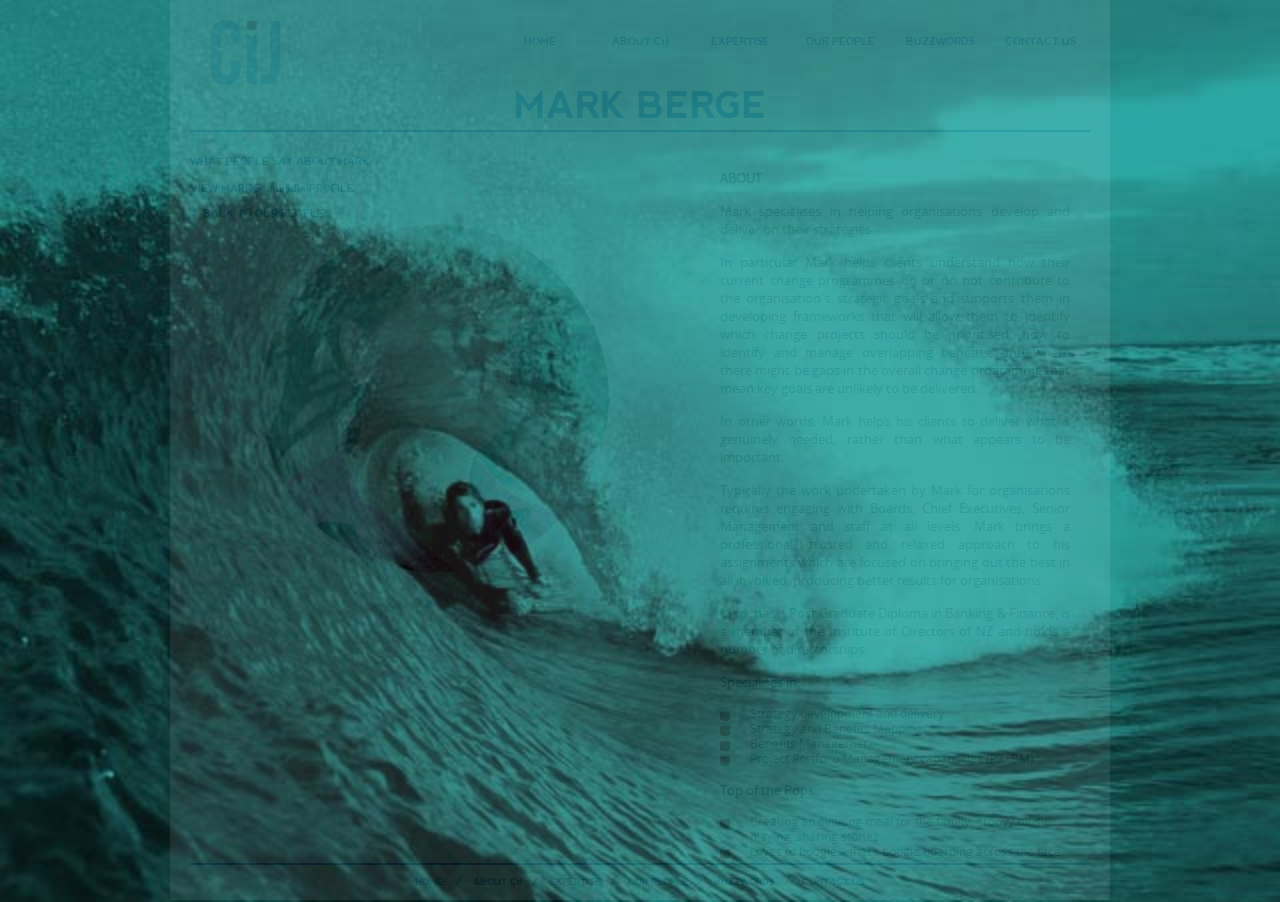
<file: mark.html>
<!DOCTYPE html>

<html lang="en-nz">
	<head>
		<meta charset="utf-8" />
		<meta name="description" content="Mark Berge specialises in helping organisations develop and deliver on their strategies, Consultants in Jeans Consultancy Services, Wellington" />
		<meta name="keywords" content="CiJ, Consultants in Jeans, Mark Berge, organisation strategies, Consultancy Services, Wise Heads" />
		<meta name="google-site-verification" content="yKKDeHmzyoo5iHpNUkw6eDCNSuZS1fI0SWX9N9kAitI" />
		<title>CiJ | Mark Berge</title>
		<link rel="icon" type="image/png" href="images/favicon.png">
		<script src="https://ajax.googleapis.com/ajax/libs/jquery/1.8.3/jquery.min.js"></script>
		<script>
			$(document).ready(function() { 
		       	$('#person_mark').hide()
				.fadeIn(4000);	 
		}); 
		</script>
		<script>
			(function(i,s,o,g,r,a,m){i['GoogleAnalyticsObject']=r;i[r]=i[r]||function(){
			(i[r].q=i[r].q||[]).push(arguments)},i[r].l=1*new Date();a=s.createElement(o),
			 m=s.getElementsByTagName(o)[0];a.async=1;a.src=g;m.parentNode.insertBefore(a,m)
			})(window,document,'script','//www.google-analytics.com/analytics.js','ga');

			ga('create', 'UA-41770482-1', 'cij.co.nz');
			ga('send', 'pageview');
		</script>
		<link rel="stylesheet" href="css/default.css" />
		<!-- Facebook Pixel Code -->
		<script>
			!function(f,b,e,v,n,t,s){if(f.fbq)return;n=f.fbq=function(){n.callMethod?
			n.callMethod.apply(n,arguments):n.queue.push(arguments)};if(!f._fbq)f._fbq=n;
			n.push=n;n.loaded=!0;n.version='2.0';n.queue=[];t=b.createElement(e);t.async=!0;
		    t.src=v;s=b.getElementsByTagName(e)[0];s.parentNode.insertBefore(t,s)}(window,
			document,'script','//connect.facebook.net/en_US/fbevents.js');

			fbq('init', '1654463914825848');
			fbq('track', 'PageView');
		</script>
		<noscript>
			<img height="1" width="1" style="display:none"
			src="https://www.facebook.com/tr?id=1654463914825848&ev=PageView&noscript=1"/>
		</noscript>
		<!-- End Facebook Pixel Code -->
		<!--[if IE & !IEMobile]>
			<link rel="stylesheet" href="css/ie.css"/>			
		<![endif]-->
		<!--[if lt IE 9]>
			<script src="http://html5shiv.googlecode.com/svn/trunk/html5.js"></script>
		<![endif]-->
	</head>
	<body id="person_mark" class="person">
	<div id="container">
		<header>
			<!--[if lt IE 8]>
				<div class="noscript">
					<p>Please upgrade your browser for a better viewing experience!</p>
				</div>
			<![endif]-->
			<noscript>
				<p>This website is best viewed with javascript enabled</p>
			</noscript>
			<a href="index.html"><h1>Mark Berge</h1></a>
			<nav>
				<ul>
					<li><a href="contact.html" class="main">Contact Us</a></li>
					<li><a href="buzzwords.html" class="main">Buzzwords</a></li>
					<li id="drop_down"><a href="people.html" class="main">Our People</a>
						<ul class="drop_down">
							<li><a href="mark.html" class="main">Mark Berge</a></li>
							<li><a href="arnold.html" class="main">Arnold Young</a></li>
							<li><a href="paul.html" class="main">Paul Cameron</a></li> 
						</ul>
					</li>
					<li><a href="expertise.html" class="main">Expertise</a></li>
					<li><a href="about.html" id="cij_link" class="main">ABOUT CiJ</a></li>
					<li><a href="index.html" class="main">Home</a></li>
					
				</ul>
			</nav>
			<h2>MARK BERGE</h2>
		</header>
		<div id="content">	
			<a id="character_link" href="mark_character.html" class="fixed main"><h5>WHAT PEOPLE SAY ABOUT MARK &rarr;</h5></a>
			<a href="people.html" class="fixed main"><h5>&larr; BACK TO OUR PEOPLE</h5></a>
			<a href="http://nz.linkedin.com/pub/mark-berge/24/282/278" target="_blank" class="fixed" id="linked"><h5>VIEW MARK'S LinkedIn PROFILE</h5></a>
			<img id="profile_photo" src="images/mark_profile.jpg" alt="profile photo of Mark Berge" height="350" width="350" />
			<div class="profile">
				<p><strong>ABOUT</strong></p>
				<p>Mark specialises in helping organisations develop and deliver on their strategies.</p> 
				<p>In particular Mark helps clients understand how their current change programmes do or do not contribute to the organisation's strategic goals and supports them in developing frameworks that will allow them to identify which change projects should be prioritised, how to identify and manage overlapping benefits, and where there might be gaps in the overall change programme that mean key goals are unlikely to be delivered.</p> 
				<p>In other words, Mark helps his clients to deliver what is genuinely needed, rather than what appears to be important.</p>
				<p>Typically the work undertaken by Mark for organisations requires engaging with Boards, Chief Executives, Senior Management and staff at all levels.  Mark brings a professional, trusted and relaxed approach to his assignments which are focused on bringing out the best in all involved, producing better results for organisations.</p>
				<p>Mark has a Post Graduate Diploma in Banking & Finance, is a member of the Institute of Directors of NZ and holds a number of directorships.</p>
				<p><strong>Specialises in:</strong></p>
				<ul> 
					<li>Strategy development and delivery</li>
					<li>Strategy and Benefits Mapping</li>
					<li>Benefits Management</li>
					<li>Project Portfolio Management capabilities (P3+BM)</li>
				</ul>	
				<p><strong>Top of the Pops:</strong></li>
				<ul>
					<li>Creating an evening meal for the family,  groovy music playing, sharing stories</li>
					<li>Loves to boogie… that’s boogie boarding across the face of a peeling wave</li>
					<li>Music, Jimi Hendrix to Beethoven and most of what's in between</li>
					<li>Dreaming</li>
				</ul>
				<p><a href="mark_character.html" class="main">Read what people say about Mark &rarr;</a></p>
			</div>		
		</div><!-- content -->
	
		<footer>
			<nav>
				<ul>
					<li><a href="index.html">Home </a> &nbsp;&frasl;</li>
					<li><a href="about.html" id="cij_link">ABOUT CiJ</a>&nbsp;&frasl;</li>
					<li><a href="expertise.html">Expertise</a>&nbsp;&frasl;</li>
					<li><a href="people.html">Our People</a>&nbsp;&frasl;</li>
					<li><a href="buzzwords.html">Buzzwords</a>&nbsp;&frasl;</li>
					<li><a href="contact.html">Contact Us</a></li>
				</ul>
			</nav>
		</footer>
	</div> <!-- container -->
	<script type="text/javascript" src="js/cij.js"></script>
	
	</body>
</html>
</file>
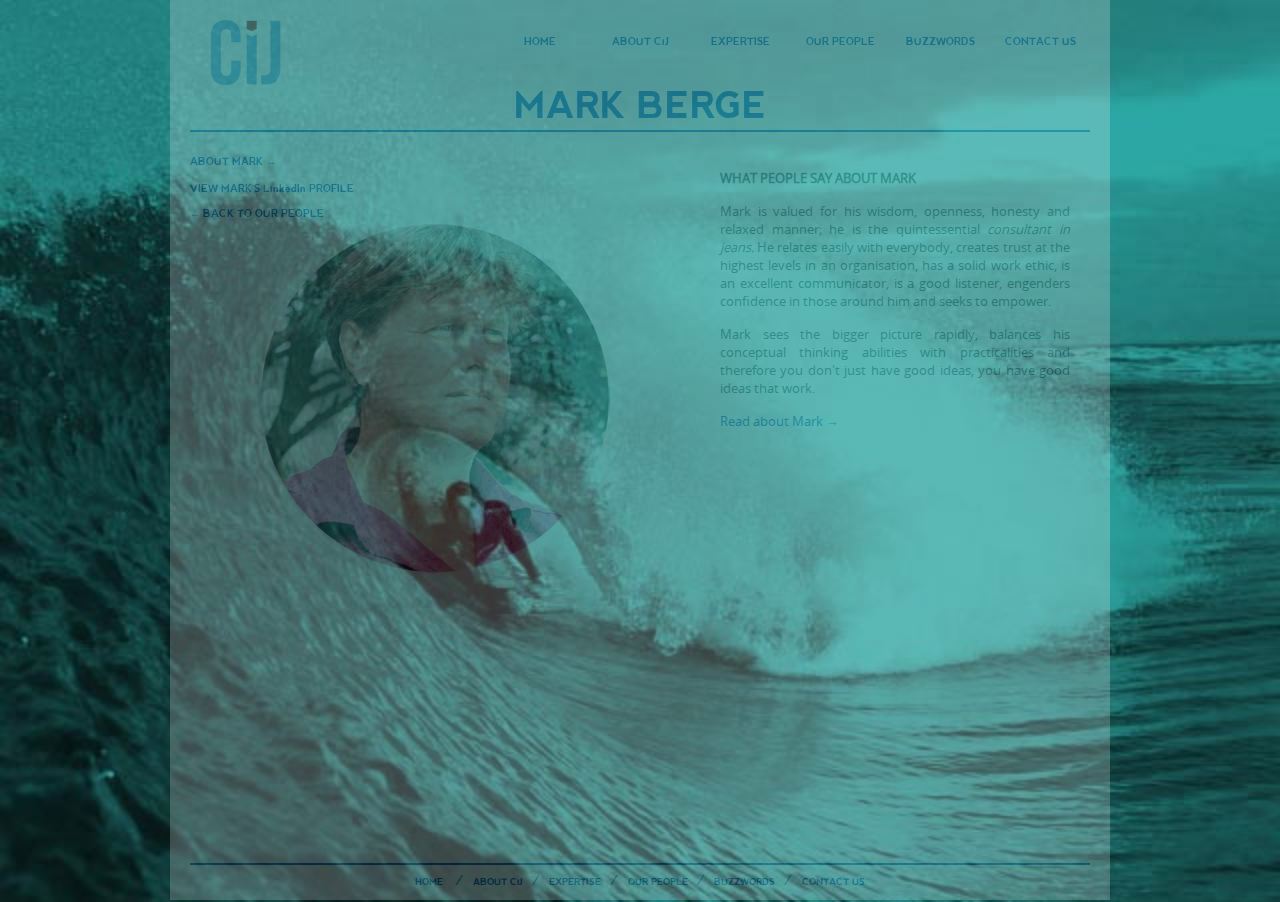
<file: mark_character.html>
<!DOCTYPE html>

<html lang="en-nz">
	<head>
		<meta charset="utf-8" />
		<meta name="description" content="Mark Berge specialises in helping organisations develop and deliver on their strategies, Consultants in Jeans Consultancy Services, Wellington" />
		<meta name="keywords" content="CiJ, Consultants in Jeans, Mark Berge, organisation strategies, Consultancy Services, Wise Heads" />
		<meta name="google-site-verification" content="yKKDeHmzyoo5iHpNUkw6eDCNSuZS1fI0SWX9N9kAitI" />
		<title>CiJ | Mark Berge</title>
		<link rel="icon" type="image/png" href="images/favicon.png">
		<script src="https://ajax.googleapis.com/ajax/libs/jquery/1.8.3/jquery.min.js"></script>
		<script>
			$(document).ready(function() { 
		       	$('#person_mark').hide()
				.fadeIn(2500);		 
		}); 
		</script>
		<script>
			(function(i,s,o,g,r,a,m){i['GoogleAnalyticsObject']=r;i[r]=i[r]||function(){
			(i[r].q=i[r].q||[]).push(arguments)},i[r].l=1*new Date();a=s.createElement(o),
			 m=s.getElementsByTagName(o)[0];a.async=1;a.src=g;m.parentNode.insertBefore(a,m)
			})(window,document,'script','//www.google-analytics.com/analytics.js','ga');

			ga('create', 'UA-41770482-1', 'cij.co.nz');
			ga('send', 'pageview');
		</script>
		<link rel="stylesheet" href="css/default.css" />
		<!-- Facebook Pixel Code -->
		<script>
			!function(f,b,e,v,n,t,s){if(f.fbq)return;n=f.fbq=function(){n.callMethod?
			n.callMethod.apply(n,arguments):n.queue.push(arguments)};if(!f._fbq)f._fbq=n;
			n.push=n;n.loaded=!0;n.version='2.0';n.queue=[];t=b.createElement(e);t.async=!0;
		    t.src=v;s=b.getElementsByTagName(e)[0];s.parentNode.insertBefore(t,s)}(window,
			document,'script','//connect.facebook.net/en_US/fbevents.js');

			fbq('init', '1654463914825848');
			fbq('track', 'PageView');
		</script>
		<noscript>
			<img height="1" width="1" style="display:none"
			src="https://www.facebook.com/tr?id=1654463914825848&ev=PageView&noscript=1"/>
		</noscript>
		<!-- End Facebook Pixel Code -->
		<!--[if IE & !IEMobile]>
			<link rel="stylesheet" href="css/ie.css"/>			
		<![endif]-->
		<!--[if lt IE 9]>
			<script src="http://html5shiv.googlecode.com/svn/trunk/html5.js"></script>
		<![endif]-->
	</head>
	<body id="person_mark" class="person">
	<div id="container">
		<header>
			<!--[if lt IE 8]>
				<div class="noscript">
					<p>Please upgrade your browser for a better viewing experience!</p>
				</div>
			<![endif]-->
			<noscript>
				<p>This website is best viewed with javascript enabled</p>
			</noscript>
			<a href="index.html"><h1>Mark Berge</h1></a>
			<nav>
				<ul>
					<li><a href="contact.html" class="main">Contact Us</a></li>
					<li><a href="buzzwords.html" class="main">Buzzwords</a></li>
					<li id="drop_down"><a href="people.html" class="main">Our People</a>
						<ul class="drop_down">
							<li><a href="mark.html" class="main">Mark Berge</a></li>
							<li><a href="arnold.html" class="main">Arnold Young</a></li>
							<li><a href="paul.html" class="main">Paul Cameron</a></li> 
						</ul>
					</li>
					<li><a href="expertise.html" class="main">Expertise</a></li>
					<li><a href="about.html" id="cij_link" class="main">ABOUT CiJ</a></li>
					<li><a href="index.html" class="main">Home</a></li>
					
				</ul>
			</nav>
			<h2>MARK BERGE</h2>
		</header>
		<div id="content">	
			<a id="character_link" href="mark.html" class="fixed main"><h5>ABOUT MARK &rarr;</h5></a>
			<a href="people.html" class="fixed main"><h5>&larr; BACK TO OUR PEOPLE</h5></a>
			<a href="http://nz.linkedin.com/pub/mark-berge/24/282/278" target="_blank" class="fixed" id="linked"><h5>VIEW MARK'S LinkedIn PROFILE</h5></a>
			<img id="profile_photo" src="images/mark_profile.jpg" alt="profile photo of Mark Berge" height="350" width="350" />
			<div class="profile">
				<p><strong>WHAT PEOPLE SAY ABOUT MARK</strong></p>
				<p>Mark is valued for his wisdom, openness, honesty and relaxed manner; he is the quintessential <i>consultant in jeans.</i>  He relates easily with everybody, creates trust at the highest levels in an organisation, has a solid work ethic, is an excellent communicator, is a good listener, engenders confidence in those around him and seeks to empower.</p>
				<p>Mark sees the bigger picture rapidly, balances his conceptual thinking abilities with practicalities and therefore you don't just have good ideas, you have good ideas that work.</p> 
				
				<p><a href="mark.html">Read about Mark &rarr;</a></p>
			</div>		
		</div><!-- content -->
	
		<footer>
			<nav>
				<ul>
					<li><a href="index.html">Home </a> &nbsp;&frasl;</li>
					<li><a href="about.html" id="cij_link">ABOUT CiJ</a>&nbsp;&frasl;</li>
					<li><a href="expertise.html">Expertise</a>&nbsp;&frasl;</li>
					<li><a href="people.html">Our People</a>&nbsp;&frasl;</li>
					<li><a href="buzzwords.html">Buzzwords</a>&nbsp;&frasl;</li>
					<li><a href="contact.html">Contact Us</a></li>
				</ul>
			</nav>
		</footer>
	</div> <!-- container -->
	<script src="https://ajax.googleapis.com/ajax/libs/jquery/1.8.3/jquery.min.js"></script>
	<script type="text/javascript" src="js/cij.js"></script>
	
	</body>
</html>
</file>
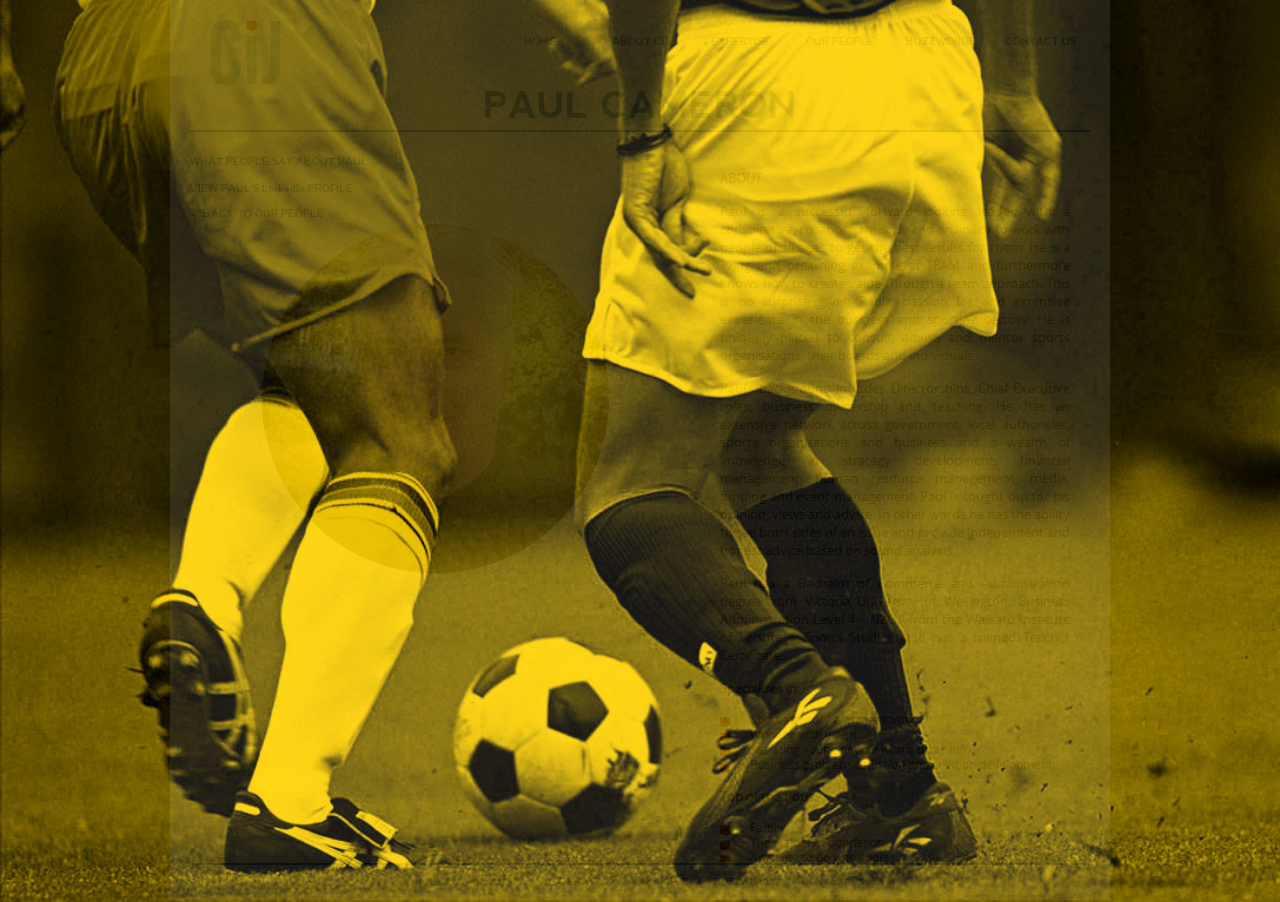
<file: paul.html>
<!DOCTYPE html>

<html lang="en-nz">
	<head>
		<meta charset="utf-8" />
		<meta name="description" content="Mark Berge specialises in helping organisations develop and deliver on their strategies, Consultants in Jeans Consultancy Services, Wellington" />
		<meta name="keywords" content="CiJ, Consultants in Jeans, Mark Berge, organisation strategies, Consultancy Services, Wise Heads" />
		<meta name="google-site-verification" content="yKKDeHmzyoo5iHpNUkw6eDCNSuZS1fI0SWX9N9kAitI" />
		<title>CiJ | Paul Cameron</title>
		<link rel="icon" type="image/png" href="images/favicon.png">
		<script src="https://ajax.googleapis.com/ajax/libs/jquery/1.8.3/jquery.min.js"></script>
		<script>
			$(document).ready(function() { 
		       	$('#person_paul').hide()
				.fadeIn(4000);	 
		}); 
		</script>
		<link rel="stylesheet" href="css/default.css" />
		<script>
			(function(i,s,o,g,r,a,m){i['GoogleAnalyticsObject']=r;i[r]=i[r]||function(){
			(i[r].q=i[r].q||[]).push(arguments)},i[r].l=1*new Date();a=s.createElement(o),
			 m=s.getElementsByTagName(o)[0];a.async=1;a.src=g;m.parentNode.insertBefore(a,m)
			})(window,document,'script','//www.google-analytics.com/analytics.js','ga');

			ga('create', 'UA-41770482-1', 'cij.co.nz');
			ga('send', 'pageview');
		</script>
		<!-- Facebook Pixel Code -->
		<script>
			!function(f,b,e,v,n,t,s){if(f.fbq)return;n=f.fbq=function(){n.callMethod?
			n.callMethod.apply(n,arguments):n.queue.push(arguments)};if(!f._fbq)f._fbq=n;
			n.push=n;n.loaded=!0;n.version='2.0';n.queue=[];t=b.createElement(e);t.async=!0;
		    t.src=v;s=b.getElementsByTagName(e)[0];s.parentNode.insertBefore(t,s)}(window,
			document,'script','//connect.facebook.net/en_US/fbevents.js');

			fbq('init', '1654463914825848');
			fbq('track', 'PageView');
		</script>
		<noscript>
			<img height="1" width="1" style="display:none"
			src="https://www.facebook.com/tr?id=1654463914825848&ev=PageView&noscript=1"/>
		</noscript>
		<!-- End Facebook Pixel Code -->
		<!--[if IE & !IEMobile]>
			<link rel="stylesheet" href="css/ie.css"/>			
		<![endif]-->
		<!--[if lt IE 9]>
			<script src="http://html5shiv.googlecode.com/svn/trunk/html5.js"></script>
		<![endif]-->
	</head>
	<body id="person_paul" class="person">
	<div id="container">
		<header>
			<!--[if lt IE 8]>
				<div class="noscript">
					<p>Please upgrade your browser for a better viewing experience!</p>
				</div>
			<![endif]-->
			<noscript>
				<p>This website is best viewed with javascript enabled</p>
			</noscript>
			<a href="index.html"><h1>Paul Cameron</h1></a>
			<nav>
				<ul>
					<li><a href="contact.html" class="main">Contact Us</a></li>
					<li><a href="buzzwords.html" class="main">Buzzwords</a></li>
					<li id="drop_down"><a href="people.html" class="main">Our People</a>
						<ul class="drop_down">
							<li><a href="mark.html" class="main">Mark Berge</a></li>
							<li><a href="arnold.html" class="main">Arnold Young</a></li>
							<li><a href="paul.html" class="main">Paul Cameron</a></li>
						</ul>
					</li>
					<li><a href="expertise.html" class="main">Expertise</a></li>
					<li><a href="about.html" id="cij_link" class="main">ABOUT CiJ</a></li>
					<li><a href="index.html" class="main">Home</a></li>
					
				</ul>
			</nav>
			<h2>PAUL CAMERON</h2>
		</header>
		<div id="content">	
			<a id="character_link" href="paul_character.html" class="fixed main"><h5>WHAT PEOPLE SAY ABOUT PAUL &rarr;</h5></a>
			<a href="people.html" class="fixed main"><h5>&larr; BACK TO OUR PEOPLE</h5></a>
			<a href="http://nz.linkedin.com/pub/paul-cameron/53/18b/442" target="_blank" class="fixed" id="linked"><h5>VIEW PAUL'S LinkedIn PROFILE</h5></a>
			<img id="profile_photo" src="images/paul_profile.jpg" alt="profile photo of Paul Cameron" height="350" width="350" />
			<div class="profile">
				<p><strong>ABOUT</strong></p>
				<p>Paul is a successful forward looking leader with a consultative, collaborative style and an ability to work with people of all ages to get the best results for them.  He is a living and breathing example of TEAM and furthermore knows how to create value through a team approach.  This is no surprise given Paul’s passion for and extensive experience in the business and sporting sectors.  He is uniquely placed to consult, advise and mentor sports organisations, their boards and individuals.</p>
				<p>Paul’s background includes Directorships, Chief Executive roles, business ownership and teaching.  He has an extensive network across government, local authorities, sports organisations and business and a wealth of knowledge in strategy development, financial management, human resource management, media, funding and event management.  Paul is sought out for his opinion, views and advice.  In other words he has the ability to see both sides of an issue and provide independent and honest advice based on sound analysis.</p>
				<p>Paul has a Bachelor of Commerce and Administration degree from Victoria University of Wellington.  Business Administration Level 4 – NZQA from the Waikato Institute of Leisure & Sports Studies, and has a trained Teacher Certificate.</p>
				<p><strong>Specialises in:</strong></p>
				<ul> 
					<li>Sport advisory and mentoring</li>
					<li>Working with youth</li>
					<li>Assisting young people with a disability</li>
					<li>Business problem definition and solution development</li>
				</ul>	
				<p><strong>Top of the Pops:</strong></li>
				<ul>
					<li>Family</li>
					<li>The Halberg Foundation</li>
					<li>Anything to do with sport</li>
					<li>Community</li>
				</ul>
				<p><a href="paul_character.html" class="main">Read what people say about Paul &rarr;</a></p>
			</div>		
		</div><!-- content -->
	
		<footer>
			<nav>
				<ul>
					<li><a href="index.html">Home </a> &nbsp;&frasl;</li>
					<li><a href="about.html" id="cij_link">ABOUT CiJ</a>&nbsp;&frasl;</li>
					<li><a href="expertise.html">Expertise</a>&nbsp;&frasl;</li>
					<li><a href="people.html">Our People</a>&nbsp;&frasl;</li>
					<li><a href="buzzwords.html">Buzzwords</a>&nbsp;&frasl;</li>
					<li><a href="contact.html">Contact Us</a></li>
				</ul>
			</nav>
		</footer>
	</div> <!-- container -->
	<script type="text/javascript" src="js/cij.js"></script>
	
	</body>
</html>
</file>
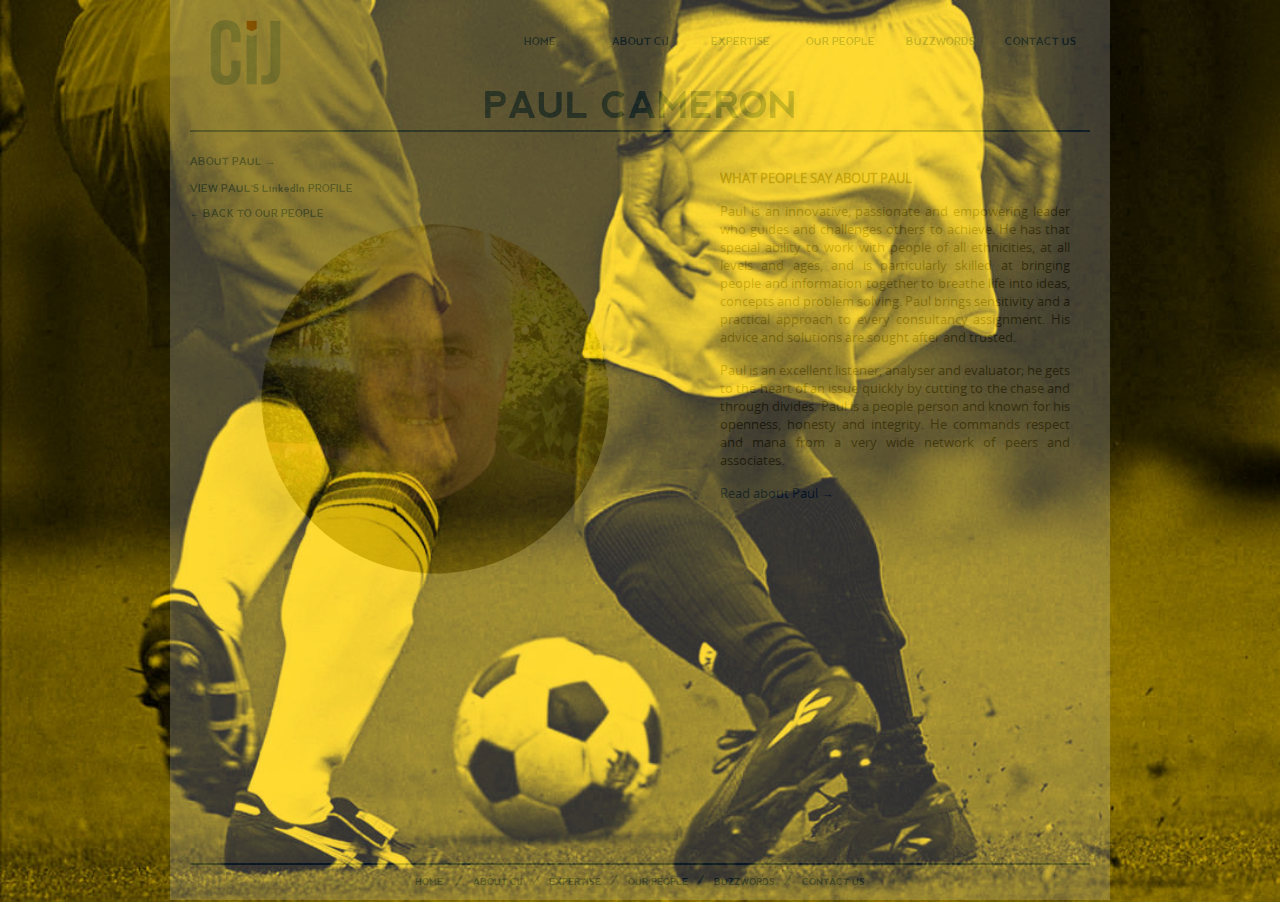
<file: paul_character.html>
<!DOCTYPE html>

<html lang="en-nz">
	<head>
		<meta charset="utf-8" />
		<meta name="description" content="Mark Berge specialises in helping organisations develop and deliver on their strategies, Consultants in Jeans Consultancy Services, Wellington" />
		<meta name="keywords" content="CiJ, Consultants in Jeans, Mark Berge, organisation strategies, Consultancy Services, Wise Heads" />
		<meta name="google-site-verification" content="yKKDeHmzyoo5iHpNUkw6eDCNSuZS1fI0SWX9N9kAitI" />
		<title>CiJ | Paul Cameron</title>
		<link rel="icon" type="image/png" href="images/favicon.png">
		<script src="https://ajax.googleapis.com/ajax/libs/jquery/1.8.3/jquery.min.js"></script>
		<script>
			$(document).ready(function() { 
		       	$('#person_paul').hide()
				.fadeIn(2500);		 
		}); 
		</script>
		<script>
			(function(i,s,o,g,r,a,m){i['GoogleAnalyticsObject']=r;i[r]=i[r]||function(){
			(i[r].q=i[r].q||[]).push(arguments)},i[r].l=1*new Date();a=s.createElement(o),
			 m=s.getElementsByTagName(o)[0];a.async=1;a.src=g;m.parentNode.insertBefore(a,m)
			})(window,document,'script','//www.google-analytics.com/analytics.js','ga');

			ga('create', 'UA-41770482-1', 'cij.co.nz');
			ga('send', 'pageview');
		</script>		
		<link rel="stylesheet" href="css/default.css" />
		<!-- Facebook Pixel Code -->
		<script>
			!function(f,b,e,v,n,t,s){if(f.fbq)return;n=f.fbq=function(){n.callMethod?
			n.callMethod.apply(n,arguments):n.queue.push(arguments)};if(!f._fbq)f._fbq=n;
			n.push=n;n.loaded=!0;n.version='2.0';n.queue=[];t=b.createElement(e);t.async=!0;
		    t.src=v;s=b.getElementsByTagName(e)[0];s.parentNode.insertBefore(t,s)}(window,
			document,'script','//connect.facebook.net/en_US/fbevents.js');

			fbq('init', '1654463914825848');
			fbq('track', 'PageView');
		</script>
		<noscript>
			<img height="1" width="1" style="display:none"
			src="https://www.facebook.com/tr?id=1654463914825848&ev=PageView&noscript=1"/>
		</noscript>
		<!-- End Facebook Pixel Code -->
		<!--[if IE & !IEMobile]>
			<link rel="stylesheet" href="css/ie.css"/>			
		<![endif]-->
		<!--[if lt IE 9]>
			<script src="http://html5shiv.googlecode.com/svn/trunk/html5.js"></script>
		<![endif]-->
	</head>
	<body id="person_paul" class="person">
	<div id="container">
		<header>
			<!--[if lt IE 8]>
				<div class="noscript">
					<p>Please upgrade your browser for a better viewing experience!</p>
				</div>
			<![endif]-->
			<noscript>
				<p>This website is best viewed with javascript enabled</p>
			</noscript>
			<a href="index.html"><h1>Paul Cameron</h1></a>
			<nav>
				<ul>
					<li><a href="contact.html" class="main">Contact Us</a></li>
					<li><a href="buzzwords.html" class="main">Buzzwords</a></li>
					<li id="drop_down"><a href="people.html" class="main">Our People</a>
						<ul class="drop_down">
							<li><a href="mark.html" class="main">Mark Berge</a></li>
							<li><a href="arnold.html" class="main">Arnold Young</a></li>
							<li><a href="paul.html" class="main">Paul Cameron</a></li>
						</ul>
					</li>
					<li><a href="expertise.html" class="main">Expertise</a></li>
					<li><a href="about.html" id="cij_link" class="main">ABOUT CiJ</a></li>
					<li><a href="index.html" class="main">Home</a></li>
					
				</ul>
			</nav>
			<h2>PAUL CAMERON</h2>
		</header>
		<div id="content">	
			<a id="character_link" href="paul.html" class="fixed main"><h5>ABOUT PAUL &rarr;</h5></a>
			<a href="people.html" class="fixed main"><h5>&larr; BACK TO OUR PEOPLE</h5></a>
			<a href="http://nz.linkedin.com/pub/paul-cameron/53/18b/442" target="_blank" class="fixed" id="linked"><h5>VIEW PAUL'S LinkedIn PROFILE</h5></a>
			<img id="profile_photo" src="images/paul_profile.jpg" alt="profile photo of Paul Cameron" height="350" width="350" />
			<div class="profile">
				<p><strong>WHAT PEOPLE SAY ABOUT PAUL</strong></p>
				<p>Paul is an innovative, passionate and empowering leader who guides and challenges others to achieve.  He has that special ability to work with people of all ethnicities, at all levels and ages, and is particularly skilled at bringing people and information together to breathe life into ideas, concepts and problem solving.  Paul brings sensitivity and a practical approach to every consultancy assignment.  His advice and solutions are sought after and trusted.</p>
				<p>Paul is an excellent listener, analyser and evaluator; he gets to the heart of an issue quickly by cutting to the chase and through divides.  Paul is a people person and known for his openness, honesty and integrity. He commands respect and mana from a very wide network of peers and associates.</p> 
				
				<p><a href="paul.html">Read about Paul &rarr;</a></p>
			</div>		
		</div><!-- content -->
	
		<footer>
			<nav>
				<ul>
					<li><a href="index.html">Home </a> &nbsp;&frasl;</li>
					<li><a href="about.html" id="cij_link">ABOUT CiJ</a>&nbsp;&frasl;</li>
					<li><a href="expertise.html">Expertise</a>&nbsp;&frasl;</li>
					<li><a href="people.html">Our People</a>&nbsp;&frasl;</li>
					<li><a href="buzzwords.html">Buzzwords</a>&nbsp;&frasl;</li>
					<li><a href="contact.html">Contact Us</a></li>
				</ul>
			</nav>
		</footer>
	</div> <!-- container -->
	<script src="https://ajax.googleapis.com/ajax/libs/jquery/1.8.3/jquery.min.js"></script>
	<script type="text/javascript" src="js/cij.js"></script>
	
	</body>
</html>
</file>
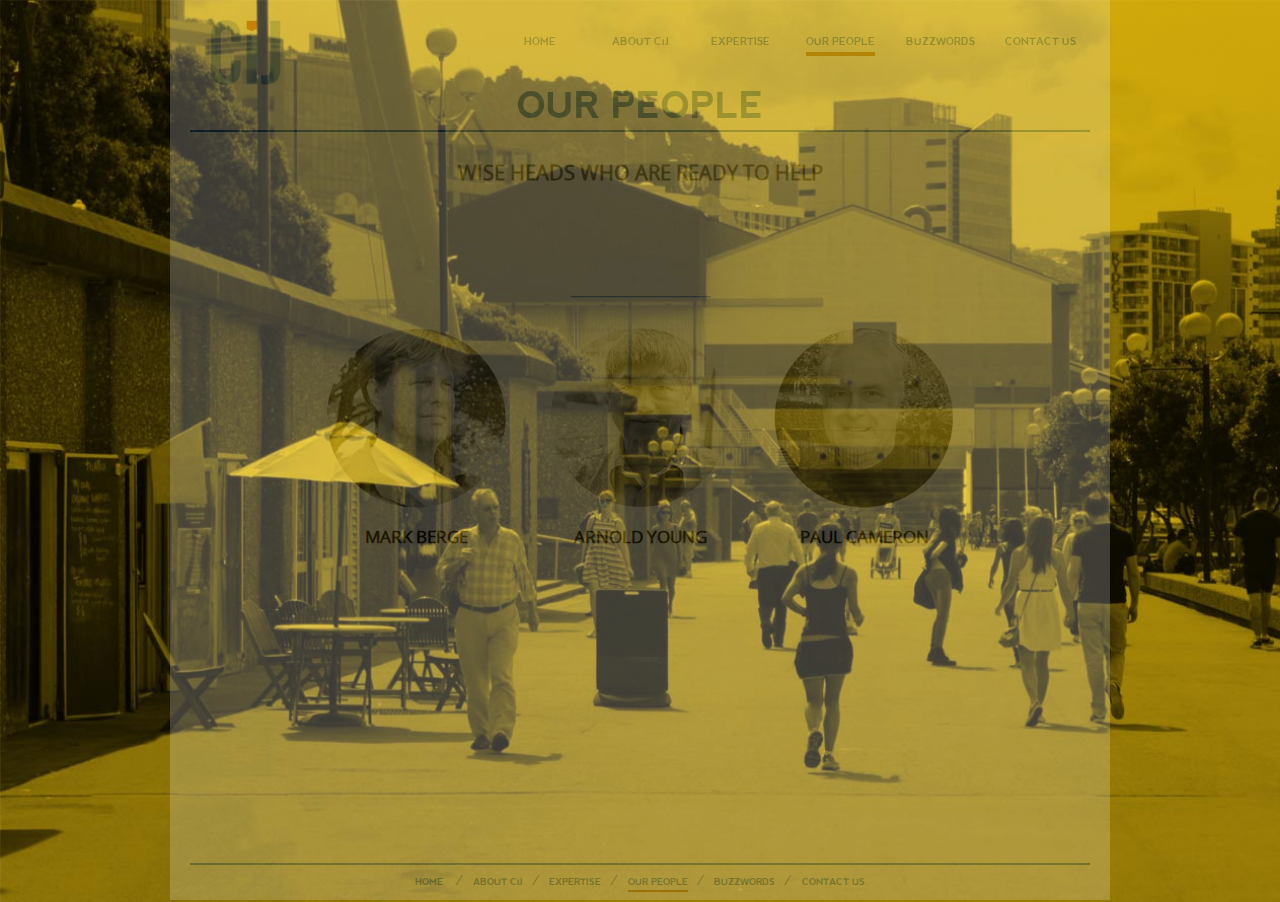
<file: people.html>
<!DOCTYPE html>

<html lang="en-nz">
	<head>
		<meta charset="utf-8" />
		<meta name="description" content="Contact CIJ, Phone, Address, email, Consultants in Jeans Consultancy Services, Wellington" />
		<meta name="keywords" content="Buzzwords, CiJ, Phone, Address, email, Consultants in Jeans, Consultancy Services, Wise Heads" />
		<meta name="google-site-verification" content="yKKDeHmzyoo5iHpNUkw6eDCNSuZS1fI0SWX9N9kAitI" />
		<title>CiJ | Our People</title>
		<link rel="icon" type="image/png" href="images/favicon.png">
		<script src="https://ajax.googleapis.com/ajax/libs/jquery/1.8.3/jquery.min.js"></script>
		<script>
			$(document).ready(function() { 
				$('#people').hide()
				.fadeIn(2500);	 
		});  
		</script>
		<link rel="stylesheet" href="css/default.css" />
		<script>
			(function(i,s,o,g,r,a,m){i['GoogleAnalyticsObject']=r;i[r]=i[r]||function(){
			(i[r].q=i[r].q||[]).push(arguments)},i[r].l=1*new Date();a=s.createElement(o),
			 m=s.getElementsByTagName(o)[0];a.async=1;a.src=g;m.parentNode.insertBefore(a,m)
			})(window,document,'script','//www.google-analytics.com/analytics.js','ga');

			ga('create', 'UA-41770482-1', 'cij.co.nz');
			ga('send', 'pageview');
		</script>
		<!-- Facebook Pixel Code -->
		<script>
			!function(f,b,e,v,n,t,s){if(f.fbq)return;n=f.fbq=function(){n.callMethod?
			n.callMethod.apply(n,arguments):n.queue.push(arguments)};if(!f._fbq)f._fbq=n;
			n.push=n;n.loaded=!0;n.version='2.0';n.queue=[];t=b.createElement(e);t.async=!0;
		    t.src=v;s=b.getElementsByTagName(e)[0];s.parentNode.insertBefore(t,s)}(window,
			document,'script','//connect.facebook.net/en_US/fbevents.js');

			fbq('init', '1654463914825848');
			fbq('track', 'PageView');
		</script>
		<noscript>
			<img height="1" width="1" style="display:none"
			src="https://www.facebook.com/tr?id=1654463914825848&ev=PageView&noscript=1"/>
		</noscript>
		<!-- End Facebook Pixel Code -->
		<!--[if IE & !IEMobile]>
			<link rel="stylesheet" href="css/ie.css"/>			
		<![endif]-->
		<!--[if lt IE 9]>
			<script src="http://html5shiv.googlecode.com/svn/trunk/html5.js"></script>
		<![endif]-->
	</head>
	<body id="people">
	<div id="container">
		<header>
			<!--[if lt IE 8]>
				<div class="noscript">
					<p>Please upgrade your browser for a better viewing experience!</p>
				</div>
			<![endif]-->
			<noscript>
				<p>This website is best viewed with javascript enabled</p>
			</noscript>
			<a href="index.html"><h1>CiJ People</h1></a>
			<nav>
				<ul>
					<li><a href="contact.html" class="main">Contact Us</a></li>
					<li><a href="buzzwords.html" class="main">Buzzwords</a></li>
					<li id="drop_down"><a href="people.html" class="active main">Our People</a>
						<ul class="drop_down">
							<li><a href="mark.html" class="main">Mark Berge</a></li>
							<li><a href="arnold.html" class="main">Arnold Young</a></li>
							<li><a href="paul.html" class="main">Paul Cameron</a></li> 
						</ul>
					</li>
					<li><a href="expertise.html" class="main">Expertise</a></li>
					<li><a href="about.html" id="cij_link" class="main">ABOUT CiJ</a></li>
					<li><a href="index.html" class="main">Home</a></li>
					
				</ul>
			</nav>
			<h2>OUR PEOPLE</h2>
		</header>
		<div id="content">	
		<h3 id="quote">Wise heads who are ready to help</h3>
			<div id="values_section" class="section">
				<h5 id="values">Universal &nbsp;&nbsp;&#8226;&nbsp;&nbsp; Innovative &nbsp;&nbsp;&#8226;&nbsp;&nbsp; Changing the World  &nbsp;&nbsp;&#8226;&nbsp;&nbsp; Tailored <br /> Personal Statement &nbsp;&nbsp;&#8226;&nbsp;&nbsp; Lifestyle &nbsp;&nbsp;&#8226;&nbsp;&nbsp; No Limits &nbsp;&nbsp;&#8226;&nbsp;&nbsp; Quality &nbsp;&nbsp;&#8226;&nbsp;&nbsp; Made to Last <br />Leading &nbsp;&nbsp;&#8226;&nbsp;&nbsp; Fit and Quality &nbsp;&nbsp;&#8226;&nbsp;&nbsp; First Class &nbsp;&nbsp;&#8226;&nbsp;&nbsp; Fun &nbsp;&nbsp;&#8226;&nbsp;&nbsp; Wise Choice</h5>
			</div><!-- section -->
				<div id="contact_people">
					<a href="mark.html" class="main"><div id="mark" class="contact_person main">
						<h3>MARK BERGE</h3>
					</div></a><!-- contact_person -->
					<a href="arnold.html" class="main"><div id="arnold" class="contact_person main">
						<h3>ARNOLD YOUNG</h3>
					</div></a><!-- contact_person -->
					<a href="paul.html" class="main"><div id="paul" class="contact_person main">
						<h3>PAUL CAMERON</h3>
					</div></a><!-- contact_person -->
				</div><!-- contact_people -->
		</div><!-- content -->
	
		<footer>
			<nav>
				<ul>
					<li><a href="index.html">Home </a> &nbsp;&frasl;</li>
					<li><a href="about.html" id="cij_link">ABOUT CiJ</a>&nbsp;&frasl;</li>
					<li><a href="expertise.html">Expertise</a>&nbsp;&frasl;</li>
					<li><a href="people.html" class="active">Our People</a>&nbsp;&frasl;</li>
					<li><a href="buzzwords.html">Buzzwords</a>&nbsp;&frasl;</li>
					<li><a href="contact.html">Contact Us</a></li>
				</ul>
			</nav>
		</footer>


	</div> <!-- container -->
	<script type="text/javascript" src="js/cij.js"></script>
	</body>
</html>
</file>
<file: css/default.css>
@font-face {
    font-family: 'nevis';
    src: url('nevis/nevis-webfont.eot');
    src: url('nevis/nevis-webfont.eot?#iefix') format('embedded-opentype'), url('nevis/nevis-webfont.woff') format('woff'), url('nevis/nevis-webfont.ttf') format('truetype'), url('nevis/nevis-webfont.svg#webfontbold') format('svg');
    font-weight: normal;
    font-style: normal;
}
@font-face {
    font-family: 'open_sansregular';
    src: url('open_sans/opensans-regular-webfont.eot');
    src: url('open_sans/opensans-regular-webfont.eot?#iefix') format('embedded-opentype'), url('open_sans/opensans-regular-webfont.woff') format('woff'), url('open_sans/opensans-regular-webfont.ttf') format('truetype'), url('open_sans/opensans-regular-webfont.svg#open_sansregular') format('svg');
    font-weight: normal;
    font-style: normal;
}
header, footer, article, section, nav, menu, hgroup {
    display: block;
}
body {
    font-family: open_sansregular, Tahoma, Geneva, sans-serif;
    margin: 0;
    font-size: .9em;
    color: #494a49;
    background-repeat: no-repeat;
    position: relative;
}
li {
    list-style: none;
}
* {
    outline: 0;
}
a {
    text-decoration: none;
    color: #0158bf;
}
ul {
    padding: 0;
    margin: 0;
}
h1 {
    text-indent: -9999px;
    background-image: url('../images/cij_logo.png');
    background-repeat: no-repeat;
    height: 65px;
    width: 71px;
    float: left;
    margin: 20px 0 0 20px;
}
h3, h4, #people #quote {
    text-transform: uppercase;
    text-align: center;
    color: #4a4a4a;
}
h2 {
    font-family: nevis, Tahoma, Geneva, sans-serif;
    clear: both;
    text-align: center;
    color: #0158bf;
    font-size: 2.5em;
    border-bottom: 2px #0158bf solid;
    font-weight: normal;
    margin: 0 auto;
    padding-bottom: 4px;
}
h3, #people #quote {
    font-size: 1.4em;
}
h4 {
    margin-bottom: 10px;
}
h5 {
    width: 400px;
    text-align: center;
    margin: 0 auto 20px;
    color: #4a4a4a;
    font-size: 1em;
    font-weight: normal;
}
p {
    width: 500px;
    margin: 15px auto;
    text-align: justify;
}
noscript {
    margin: 0;
    position: absolute;
    width: 715px;
}
noscript p {
    font-family: nevis, Tahoma, Geneva, sans-serif;
    margin: 0;
    font-size: .8em;
    text-align: center;
    width: 100%}
#home #container {
    position: relative;
    overflow: hidden;
    margin: 0 auto;
    padding: 0;
}
#home #container header a {
    color: white;
    margin: 0;
}
#home #container h1 {
    background-image: url('../images/cij_logo_home.png');
}
#home .flexslider .flex-control-nav {
    bottom: -210px;
}
.no_overflow {
    overflow: hidden!important;
    position: relative;
}
#home footer {
    width: 100%;
    padding-left: 0;
    position: absolute;
    z-index: 3000;
    margin-bottom: 0;
    padding-bottom: 0;
}
#home footer nav ul {
    border-top: 0;
    text-align: right;
    width: 100%;
    margin-bottom: 0;
    padding-bottom: 0;
}
#home footer nav ul li, #home footer nav ul a {
    color: white;
    font-family: 'Coming Soon', cursive;
    letter-spacing: .1em;
    text-decoration: italic;
    padding-bottom: 0;
    margin-bottom: 0;
}
header {
    position: fixed;
    top: 0;
    width: 900px;
    padding: 0 20px;
    background-color: white;
    z-index: 500;
}
#home footer, #home header {
    background-color: transparent;
}
#container {
    width: 940px;
    margin: 131px auto 37px;
    overflow: hidden;
    background-color: white;
    position: relative;
}
nav li {
    margin-top: 30px;
    display: inline-block;
    height: 30px;
}
nav li a {
    font-family: nevis, Tahoma, Geneva, sans-serif;
    text-transform: uppercase;
    font-size: .7em;
    margin: 0 15px;
    padding-bottom: 5px;
    height: 20px;
}
nav li #cij_link {
    text-transform: none;
}
header nav li {
    width: 100px;
    text-align: center;
}
header nav li a {
    margin: 0;
}
#drop_down>ul {
    visibility: hidden;
}
#drop_down:hover>ul {
    display: inline-block;
    position: relative;
    z-index: 9000;
    visibility: visible;
}
#container #drop_down ul {
    margin-top: 5px;
    overflow: hidden;
}
#container #drop_down ul li {
    clear: both;
    display: inline-block;
    position: relative;
    z-index: 9000;
    margin-top: 2px;
    float: left;
    background-color: white;
    height: 26px;
}
#container #drop_down ul li a {
    color: #60a1df;
    height: 15px;
}
#container #drop_down ul li a:hover {
    border-bottom: 2px solid #aa4a00;
}
#drop_down ul li a {
    display: inline-block;
    padding: 0;
    text-align: center;
}
header nav li {
    float: right;
}
footer nav ul {
    text-align: center;
    border-top: #0158bf 2px solid;
}
footer nav ul li {
    color: #0158bf;
    height: 30px;
}
.active, header a:hover, footer a:hover {
    border-bottom: 4px solid #aa4a00;
}
#content {
    overflow-x: hidden;
    position: relative;
    min-height: 760px;
    margin: 3px 0;
}
#about {
    background-image: url('../images/cij_welcome1.jpg');
    background-size: cover;
}
#about #values_section {
    height: 80px;
}
#about #wisdom_pieces {
    text-align: center;
    overflow: hidden;
    padding-bottom: 25px;
}
#about #wisdom_pieces h5 {
    display: inline-block;
    width: 63px;
    height: 61px;
    margin: 5px 15px 30px;
    text-indent: -9999px;
}
#about #num1 {
    background-image: url('../images/about_icons.png');
    background-position: 0 0;
}
#about #num2 {
    background-image: url('../images/about_icons.png');
    background-position: 0 -62px;
}
#about #num3 {
    background-image: url('../images/about_icons.png');
    background-position: 0 185px;
}
#about #num4 {
    background-image: url('../images/about_icons.png');
    background-position: -1px 123px;
}
#about #num5 {
    background-image: url('../images/about_icons.png');
    background-position: -2px 61px;
}
#about #num1:hover {
    background-position: 63px 0;
}
#about #num2:hover {
    background-position: 63px -62px;
}
#about #num3:hover {
    background-position: 63px 185px;
}
#about #num4:hover {
    background-position: 62px 123px;
}
#about #num5:hover {
    background-position: 61px 61px;
}
#about .wisdom {
    padding: 20px;
    width: 420px;
    margin: 5px auto;
}
#about .wisdom h4 {
    width: 150px;
    border-bottom: 1px grey solid;
    margin: 10px auto;
    padding-bottom: 10px;
}
#about .wisdom p {
    width: 380px;
    margin: 10px auto;
}
#about .position {
    position: absolute;
    background-color: white;
    top: 210px;
    right: 230px;
    box-shadow: 5px 5px 5px #888;
}
#about #wisdom1 {
    border: 4px solid #062b6f;
}
#about #wisdom2 {
    border: 4px solid #0056b9;
}
#about #wisdom3 {
    border: 4px solid #62a2df;
}
#about #wisdom4 {
    border: 4px solid #ffa217;
}
#about #wisdom5 {
    border: 4px solid #aa4a00;
}
#about #wise_people {
    width: 500px;
    margin: 20px auto 35px;
}
#about #wise_people li {
    padding-left: 30px;
    background-image: url('../images/bullet.png');
    background-repeat: no-repeat;
    background-position: left;
}
#about .section, #people .section {
    background-image: url('../images/divider.gif');
    background-repeat: no-repeat;
    background-position: bottom center;
    padding-bottom: 10px;
}
#buzzwords {
    background-image: url('../images/cij_people1.jpg');
    background-size: cover;
}
#buzzwords p, #buzzwords h6 {
    width: 670px;
    margin: 0 auto;
    color: #4a4a4a;
}
#buzzwords #content p {
    margin-top: 20px;
}
#buzzwords h6 {
    font-size: .9em;
    text-align: right;
    padding-bottom: 40px;
}
#contact, #people {
    background-image: url('../images/cij_people1.jpg');
    background-size: cover;
}
#contact #contact_people, #people #contact_people {
    width: 940px;
    margin: 30px auto 10px;
    text-align: center;
}
#contact #contact_people p, #people #contact_people p {
    text-align: center;
    width: 180px;
    color: #4a4a4a;
}
#contact #contact_people p strong, #people #contact_people p strong {
    color: #0158bf;
    font-weight: normal;
}
#contact #mail, #people #mail {
    padding-bottom: 50px;
}
#contact .contact_person, #people .contact_person {
    width: 180px;
    margin: 0 20px;
    display: inline-block;
}
#contact h3, #people h3 {
    font-size: 1.2em;
    color: #0158bf;
    text-align: center;
}
#contact p, #people p {
    text-align: center;
    color: #4a4a4a;
}
#contact h4, #people h4 {
    width: 260px;
    margin: 30px auto;
}
#contact #mark, #contact #arnold, #contact #paul {
    background-position: 0 0;
    margin: 0;
}
#contact {
    background-image: url('../images/cij_welcome1.jpg');
}
#expertise {
    background-image: url('../images/cij_services1.jpg');
    background-size: cover;
}
#expertise #values_section {
    height: 97px;
}
#expertise #values {
    width: 100%;
    padding-top: 20px;
}
#expertise h3 {
    margin-bottom: 0;
}
#expertise .flexslider .slides img {
    width: 900px;
    padding-left: 20px;
}

#expertise .flexslider .flex-control-nav {
    bottom: 0;
}
#people #values_section {
    margin-top: 30px;
    height: 72px;
}
#people #values {
    width: 100%}
#people h3 {
    padding-top: 180px;
}
#people h3 {
    color: black;
}
#people h3:hover {
    color: blue;
}
#people #quote {
    padding-top: 5px;
}

#mark, #arnold, #paul {
    background-image: url('../images/contact_mark.jpg');
    background-repeat: no-repeat;
    height: 180px;
    width: 180px;
    background-position: -180px 0;
}
#people #arnold:hover {
    background-image: url('../images/contact_arnold.jpg');
    color: #0158bf;
    background-position: 0 0;
}
#people #mark:hover {
    background-image: url('../images/contact_mark.jpg');
    background-position: 0 0;
}
#people #paul:hover {
    background-image: url('../images/contact_paul.jpg');
    background-position: 0 0;
}
#arnold {
    background-image: url('../images/contact_arnold.jpg');
}
#paul {
    background-image: url('../images/contact_paul.jpg');
}
#person_mark {
    background-image: url('../images/surf.jpg');
    background-size: cover;
}
#person_arnold {
    background-image: url('../images/ski.jpg');
    background-size: cover;
}
#person_paul {
	background-image: url('../images/football.jpg');
    background-size: cover;
}
.person .fixed {
    position: fixed;
    margin: 20px;
    top: 187px;
    font-family: nevis, Tahoma, Geneva, sans-serif;
    font-size: .8em;
}
.person .fixed h5 {
    color: #0158bf;
}
.person #linked {
    top: 162px;
}
.person .fixed h5:hover {
    color: #4a4a4a;
}
.person img {
    margin: 90px;
    position: fixed;
}
.person h5 {
    text-align: left;
    font-size: .9em;
    width: 100%;
    margin-bottom: 0;
}
.person .profile {
    float: right;
    margin: 20px 0;
}
.person .profile p, .person .profile li {
    width: 350px;
    font-size: .9em;
    margin-right: 40px;
}
.person .profile li {
    padding-left: 30px;
    width: 320px;
    background-image: url('../images/bullet.png');
    background-repeat: no-repeat;
    background-position: left 5px;
    font-size: .8em;
}
.person #character_link {
    top: 135px;
}
footer {
    position: fixed;
    bottom: 0;
    width: 900px;
    padding: 0 20px;
    background-color: white;
}
footer ul {
    margin-top: 0;
}
footer ul li {
    margin-top: 5px;
}
footer ul a {
    margin: 0 8px;
    font-size: .6em;
    padding-bottom: 3px;
}
footer ul .active, footer ul a:hover {
    border-bottom: 2px solid #aa4a00;
}
.flex-container a:active, .flexslider a:active, .flex-container a:focus, .flexslider a:focus {
    outline: 0;
}
.slides, .flex-control-nav, .flex-direction-nav {
    margin: 0;
    padding: 0;
    list-style: none;
}
.flexslider {
    margin: 0;
    padding: 0;
    width: 100%}
.flexslider .slides>li {
    display: none;
    -webkit-backface-visibility: hidden;
}
.flexslider .slides img {
    width: 100%;
    display: block;
}
.flex-pauseplay span {
    text-transform: capitalize;
}
.flexslider .slides li {
    z-index: 0;
    width: 100%}
.slides:after {
    content: ".";
    display: block;
    clear: both;
    visibility: hidden;
    line-height: 0;
    height: 0;
}
html[xmlns] .slides {
    display: block;
}
* html .slides {
    height: 1%}
.flexslider {
    margin: 0;
    background: #fff;
    position: relative;
    -webkit-border-radius: 4px;
    -moz-border-radius: 4px;
    -o-border-radius: 4px;
    border-radius: 4px;
    width: 100%;
    height: 500px;
}
.flexslider .flex-viewport {
    max-height: 2000px;
    -webkit-transition: all 1s ease;
    -moz-transition: all 1s ease;
    transition: all 1s ease;
    height: 100%;
    overflow: hidden;
    width: 100%}
.flexslider .loading .flex-viewport {
    max-height: 300px;
}
.flexslider .flexslider .slides {
    zoom: 1;
}
.flexslider .carousel li {
    margin-right: 0;
}
.flexslider .flex-direction-nav {
    *height: 0;
}
.flexslider .flex-direction-nav a {
    width: 30px;
    height: 10px;
    margin: 0;
    display: block;
    background: url(../images/bg_direction_nav.png) no-repeat 0 0;
    position: absolute;
    top: 50%;
    z-index: 10;
    cursor: pointer;
    text-indent: -9999px;
    opacity: 1;
    -webkit-transition: all .3s ease;
}
.flexslider .flex-direction-nav .flex-next {
    background-position: 100% 0;
    right: 10px;
    top: 45%;
    display: none;
}
.flexslider .flex-direction-nav .flex-prev {
    left: 10px;
    top: 45%;
    display: none;
}
.flexslider .flexslider:hover .flex-next {
    opacity: .8;
    right: 5px;
}
.flexslider .flexslider:hover .flex-prev {
    opacity: .8;
    left: 5px;
}
.flexslider .flexslider:hover .flex-next:hover, .flexslider .flexslider:hover .flex-prev:hover {
    opacity: 1;
}
.flexslider .flex-direction-nav .flex-disabled {
    opacity: .3!important;
    filter: alpha(opacity=30);
    cursor: default;
}
.flexslider .flex-control-nav {
    width: 100%;
    position: absolute;
    bottom: 60px;
    text-align: center;
    font-size: 5em;
    z-index: 3000;
}
.flexslider .flex-control-nav li {
    margin: 0 6px;
    display: inline-block;
    zoom: 1;
    *display: inline;
}
.flexslider .flex-control-paging li a {
    width: 11px;
    height: 11px;
    padding: 4px;
    display: block;
    background: #666;
    background: rgba(0, 0, 0, 0.5);
    cursor: pointer;
    text-indent: -9999px;
    -webkit-border-radius: 20px;
    -moz-border-radius: 20px;
    -o-border-radius: 20px;
    border-radius: 20px;
    box-shadow: inset 0 0 3px rgba(0, 0, 0, 0.3);
}
.flexslider .flex-control-paging li a:hover {
    background: #333;
    background: rgba(0, 0, 0, 0.7);
}
.flexslider .flex-control-paging li a.flex-active {
    background: #000;
    background: rgba(0, 0, 0, 0.9);
    cursor: default;
}
@media screen and (max-width:860px) {
    .flexslider .flex-direction-nav .flex-prev {
    opacity: 1;
    left: 0;
}
.flexslider .flex-direction-nav .flex-next {
    opacity: 1;
    right: 0;
}
}.flexslider #flexslider ol {
    height: 20px;
}
</file>
<file: css/ie.css>
* {
	border: none;
	outline: none;
 }
 
 body {
	background-position: center 0;
	overflow: auto !important;
 }
</file>
